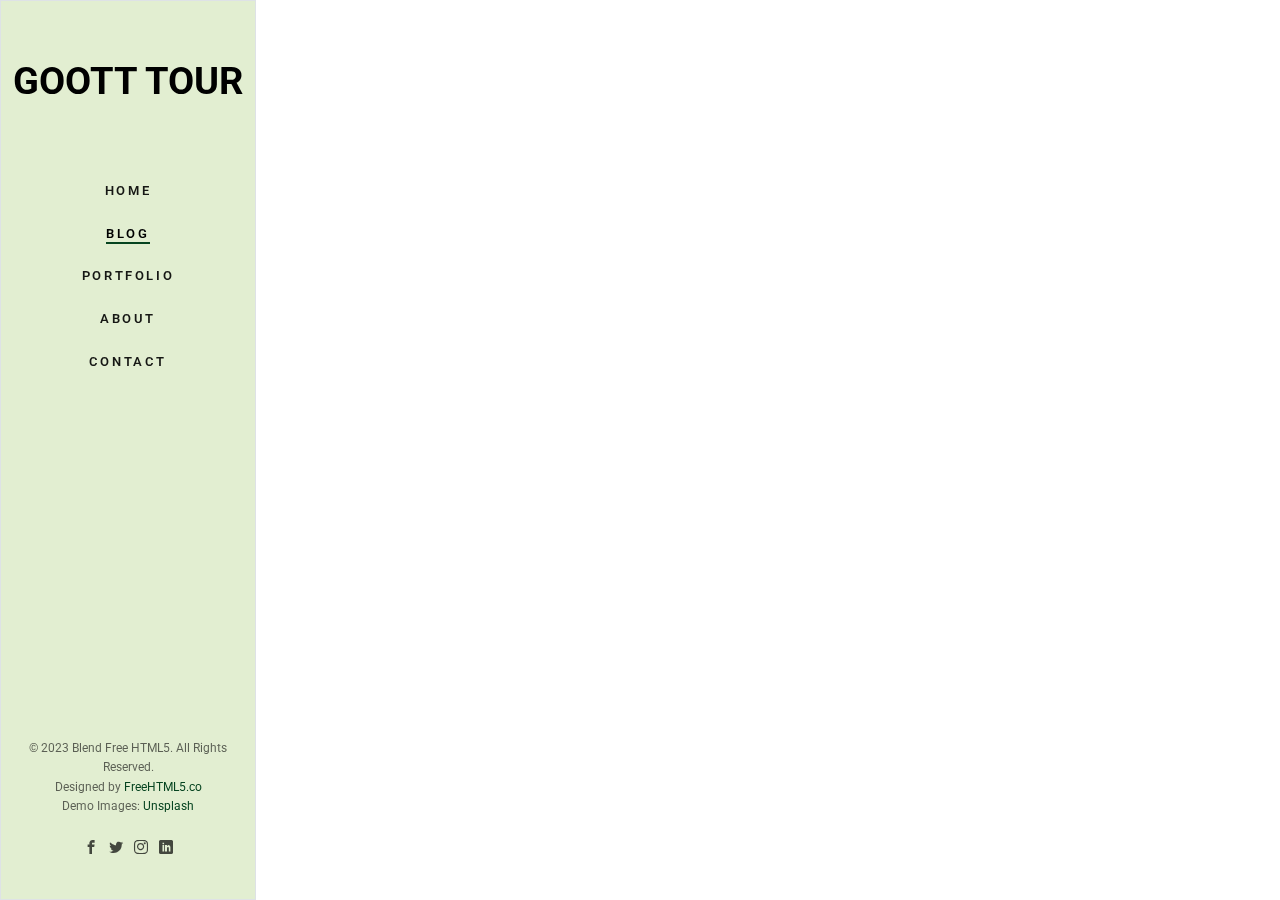
<file: pages/lodge/detail.html>
<!DOCTYPE html>
<!--[if lt IE 7]>      <html class="no-js lt-ie9 lt-ie8 lt-ie7"> <![endif]-->
<!--[if IE 7]>         <html class="no-js lt-ie9 lt-ie8"> <![endif]-->
<!--[if IE 8]>         <html class="no-js lt-ie9"> <![endif]-->
<!--[if gt IE 8]><!--> <html class="no-js"> <!--<![endif]-->
	<head>
	<meta charset="utf-8">
	<meta http-equiv="X-UA-Compatible" content="IE=edge">
	<title>숙박 detail</title>
	<meta name="viewport" content="width=device-width, initial-scale=1">
	<meta name="description" content="Free HTML5 Website Template by FreeHTML5.co" />
	<meta name="keywords" content="free html5, free template, free bootstrap, free website template, html5, css3, mobile first, responsive" />
	<meta name="author" content="FreeHTML5.co" />
	

	<link href="https://hangeul.pstatic.net/hangeul_static/css/nanum-barun-gothic.css" rel="stylesheet">

  	<!-- 
	//////////////////////////////////////////////////////

	FREE HTML5 TEMPLATE 
	DESIGNED & DEVELOPED by FreeHTML5.co
		
	Website: 		http://freehtml5.co/
	Email: 			info@freehtml5.co
	Twitter: 		http://twitter.com/fh5co
	Facebook: 		https://www.facebook.com/fh5co

	//////////////////////////////////////////////////////
	-->

  	<!-- Facebook and Twitter integration -->
	<meta property="og:title" content=""/>
	<meta property="og:image" content=""/>
	<meta property="og:url" content=""/>
	<meta property="og:site_name" content=""/>
	<meta property="og:description" content=""/>
	<meta name="twitter:title" content="" />
	<meta name="twitter:image" content="" />
	<meta name="twitter:url" content="" />
	<meta name="twitter:card" content="" />

	<!-- Place favicon.ico and apple-touch-icon.png in the root directory -->
	<link rel="shortcut icon" href="favicon.ico">

	<link href="https://fonts.googleapis.com/css?family=Roboto:100,300,400,500,700" rel="stylesheet">
	
	<!-- Animate.css -->
	<link rel="stylesheet" href="css/animate.css">
	<!-- Icomoon Icon Fonts-->
	<link rel="stylesheet" href="css/icomoon.css">
	<!-- Bootstrap  -->
	<link rel="stylesheet" href="css/bootstrap.css">
	<!-- Flexslider  -->
	<link rel="stylesheet" href="css/flexslider.css">
	<!-- Theme style  -->
	<link rel="stylesheet" href="css/style.css">

	<!-- Modernizr JS -->
	<script src="js/modernizr-2.6.2.min.js"></script>
	<!-- FOR IE9 below -->
	<!--[if lt IE 9]>
	<script src="js/respond.min.js"></script>
	<![endif]-->
	<script src="./js/jquery.min.js"></script>

	<script>
		// 쿼리스트링 읽어오기
		function getParameter(paramName) {
    		let returnVal = -1;
    		let url = location.href;

    		if (url.indexOf("?") != -1) { 
    		    let queryStr = url.split("?")[1];
    		    let tmpArr = queryStr.split("&");
    		    for (let tmp of tmpArr) {
    		        if(tmp.split("=")[0] == paramName){  
    		            returnVal = tmp.split("=")[1];
    		            break;
    		        }
    		    }
    		}   
    	return returnVal;
		} 

		// 시작
		let contentId = '';		
		let changeVal = '';
		let moreYN = false;
		$(function () {
			if (
				getParameter('contentId') == null || getParameter('contentId') == -1
			) {
				location.href = 'list.html';
			} else {
				contentId = getParameter('contentId');
				// console.log(contentId);			
				moreYN = true;
				basicInfo(contentId);
			}
		})

		//기본정보 받아오기   //  moreYN = false; 기본값 사용해서 처음 출력시만 true -> parsingData, 버튼 눌러서 온거면 -> basicInfoData함수로
		function basicInfo(contentId) {
			const apiKey =
          	'LAq%2FybdsYKqtAbe1T8fBzUMyL2zn2GGMHvbKELi7l2I%2FIQs%2F0%2By%2F1wcIXgdzcF2duZszTQB0sWy5C8w%2BfXmG%2FA%3D%3D';
        	const url = `http://apis.data.go.kr/B551011/KorService1/detailCommon1?ServiceKey=${apiKey}&contentTypeId=32&contentId=${contentId}&MobileOS=ETC&MobileApp=AppTest&defaultYN=Y&firstImageYN=Y&areacodeYN=Y&catcodeYN=Y&addrinfoYN=Y&mapinfoYN=Y&overviewYN=Y&_type=json`;
		
			$.ajax({
        	  url: url,
        	  type: 'get',
        	  dataType: 'json',
        	  async: false,
        	  success: function (data) {
				if (moreYN) {
					parsingData(data);
					moreYN = false;
					basicInfoData(data);
					// slideImg(contentId);
				} else {
					basicInfoData(data);}
        	  },
        	  error: function () {},
        	  complete: function () {},
        	});
		}

		// 공통 화면 출력
		function parsingData (lodgeData) {
			let output = "";
			const lodgeArr = lodgeData.response.body.items.item;
			// console.log(lodgeArr);
			$.each(lodgeArr, function (i, item) {
				const title = item.title;
				let firstImage = item.firstimage === '' || item.firstimage == null || contentId == "2950408"
				? './images/noImg.png'
				: item.firstimage;
				const overView = item.overview;

				$("#title").html(`${title}`)
				$("#firstImage").html(`<img class="img-responsive" src="${firstImage}" alt="Free HTML5 Bootstrap Template by FreeHTML5.co">`)
				$("#overview").html(`${overView}`)
			});
		};

		// 기본정보 출력
		function basicInfoData (lodgeData) {
			console.log(lodgeData);
			let output = "";
			const lodgeArr = lodgeData.response.body.items.item;
			$.each(lodgeArr, function (i, item) {
				// item.
				// let changeOutput = '<td>${}</td><td></td>'; 
				
				


				$("#changeOutput").html(`${changeOutput}`)
			});
		};

		//이용안내 받아와서 출력
		function howToUse(contentId) {
			const apiKey =
          	'LAq%2FybdsYKqtAbe1T8fBzUMyL2zn2GGMHvbKELi7l2I%2FIQs%2F0%2By%2F1wcIXgdzcF2duZszTQB0sWy5C8w%2BfXmG%2FA%3D%3D';
        	const url = `http://apis.data.go.kr/B551011/KorService1/detailIntro1?ServiceKey=${apiKey}&contentTypeId=32&contentId=${contentId}&MobileOS=ETC&MobileApp=AppTest&_type=json`;
		
			$.ajax({
        	  url: url,
        	  type: 'get',
        	  dataType: 'json',
        	  async: false,
        	  success: function (data) {
        	    howToUseData(data); 
        	  },
        	  error: function () {},
        	  complete: function () {},
        	});
			function howToUseData (lodgeData) {
				let output = ''; 
				const lodgeArr = lodgeData.response.body.items.item;
				$.each(lodgeArr, function(i, item) {
					let changeOutput = '이용안내';
					

					
	
					$("#changeOutput").html(`${changeOutput}`)
				});
				
			}
		}

		//상세정보 받아와서 출력
		function detailsInfo(contentId) {
			const apiKey =
          	'LAq%2FybdsYKqtAbe1T8fBzUMyL2zn2GGMHvbKELi7l2I%2FIQs%2F0%2By%2F1wcIXgdzcF2duZszTQB0sWy5C8w%2BfXmG%2FA%3D%3D';
        	const url = `http://apis.data.go.kr/B551011/KorService1/detailInfo1?ServiceKey=${apiKey}&contentTypeId=32&contentId=${contentId}&MobileOS=ETC&MobileApp=AppTest&_type=json`;
		
			$.ajax({
        	  url: url,
        	  type: 'get',
        	  dataType: 'json',
        	  async: false,
        	  success: function (data) {
        	    detailsInfoData(data);
        	    
        	  },
        	  error: function () {},
        	  complete: function () {},
        	});

			function detailsInfoData (lodgeData) {
				let output = ''; 
				const lodgeArr = lodgeData.response.body.items.item;
				$.each(lodgeArr, function(i, item) {
					let changeOutput = '상세정보';
	
					$("#changeOutput").html(`${changeOutput}`)
				});
				
			}
		}

		//추가이미지 받아오기
		// function slideImg(contentId) {
		// 	const apiKey =
        //   	'LAq%2FybdsYKqtAbe1T8fBzUMyL2zn2GGMHvbKELi7l2I%2FIQs%2F0%2By%2F1wcIXgdzcF2duZszTQB0sWy5C8w%2BfXmG%2FA%3D%3D';
        // 	const url = `http://apis.data.go.kr/B551011/KorService1/detailImage1?ServiceKey=${apiKey}&contentId=${contentId}&MobileOS=ETC&MobileApp=AppTest&imageYN=Y&subImageYN=Y&numOfRows=10&_type=json`;
		
		// 	$.ajax({
        // 	  url: url,
        // 	  type: 'get',
        // 	  dataType: 'json',
        // 	  async: false,
        // 	  success: function (data) {
        // 	    slideImgData(data);
        // 	  },
        // 	  error: function () {},
        // 	  complete: function () {},
        // 	});
		// }

		// function slideImgData(imgData) {
		// 	let images = '';
		// 	const lodgeArr = imgData.response.body.items;
		// 	$.each(lodgeArr.item, function (i, item) {
		// 		console.log(lodgeArr)
		// 		let slideImg = 
		// 		lodgeArr === '' || lodgeArr === null|| item.originimgurl === '' || item.originimgurl == null || contentId == "2950408"
		// 		? './images/noImg.png'
		// 		: item.originimgurl;
		// 	console.log(slideImg)

     	// 	images += `<img class="img-responsive" src="${slideImg}" alt="Free HTML5 Bootstrap Template by FreeHTML5.co">`;
   		// 	});
			
   		// 	$('#firstImage').html(images);

    	// 	$('#firstImage').slick({
    	// 	dots: true,
    	// 	infinite: true,
    	// 	speed: 500,
    	// 	fade: true,
    	// 	arrows: true,
    	// 	cssEase: 'linear',
    	// 	accessibility: true,
    	// 	});
		// }


	</script>

	</head>
	<body>
	<div id="fh5co-page">
		<a href="#" class="js-fh5co-nav-toggle fh5co-nav-toggle"><i></i></a>
		<aside id="fh5co-aside" role="complementary" class="border js-fullheight">

			<h1 id="fh5co-logo"><a href="index.html">Marble</a></h1>
			<nav id="fh5co-main-menu" role="navigation">
				<ul>
					<li><a href="index.html">Home</a></li>
					<li><a href="blog.html">Blog</a></li>
					<li><a href="portfolio.html">Portfolio</a></li>
					<li class="fh5co-active"><a href="about.html">About</a></li>
					<li><a href="contact.html">Contact</a></li>
				</ul>
			</nav>

			<div class="fh5co-footer">
				<p><small>&copy; 2016 Blend Free HTML5. All Rights Reserved.</span> <span>Designed by <a href="http://freehtml5.co/" target="_blank">FreeHTML5.co</a> </span> <span>Demo Images: <a href="https://unsplash.com/" target="_blank">Unsplash</a></span></small></p>
				<ul>
					<li><a href="#"><i class="icon-facebook2"></i></a></li>
					<li><a href="#"><i class="icon-twitter2"></i></a></li>
					<li><a href="#"><i class="icon-instagram"></i></a></li>
					<li><a href="#"><i class="icon-linkedin2"></i></a></li>
				</ul>
			</div>

		</aside>
		
				<div id="fh5co-main">
					<div class="fh5co-narrow-content">
						<div class="row row-bottom-padded-md">
							<div class="col-md-12 animate-box" data-animate-effect="fadeInLeft">
								<h2 class="fh5co-heading" id="title"></h2>
								<a href='#' class="btn btn-primary" onclick="basicInfo(contentId)">기본정보</a> 
								<a href='#' class="btn btn-primary" onclick="howToUse(contentId)">이용안내</a> 
								<a href='#' class="btn btn-primary" onclick="detailsInfo(contentId)">상세정보</a> 
							</div>
						</div>
						<div class="row row-bottom-padded-md">
							<div class="col-md-6 animate-box" data-animate-effect="fadeInLeft" id="firstImage">
							</div>
							<div class="col-md-6 animate-box" data-animate-effect="fadeInLeft"></div>
						</div>
						<div class="row row-bottom-padded-md">
							<div class="col-md-12 animate-box" data-animate-effect="fadeInLeft">
							<h4>개요</h4>
							<p id="overview"></p>
							</div>
						</div>
						<div class="row row-bottom-padded-md">
							<div class="col-md-12 animate-box" data-animate-effect="fadeInLeft">
								<tr class="table-success" id="changeOutput"> 바뀌는 상자
      							</tr>
							</div>
						</div>
					</div>
				</div> 



			

			<!--메인창 
				<div id="fh5co-main">
					<div class="fh5co-narrow-content">
						<div class="row row-bottom-padded-md">
							<div class="col-md-6 animate-box" data-animate-effect="fadeInLeft">
								<h2 class="fh5co-heading id="title"></h2>
								<a href='#' class="btn btn-primary">기본정보</a> 
								<a href='#' class="btn btn-primary">이용안내</a> 
								<a href='#' class="btn btn-primary">상세정보</a> 
							</div>
						</div>
						<div class="row row-bottom-padded-md">
							<div class="col-md-6 animate-box" data-animate-effect="fadeInLeft" id="firstImage">
								<img class="img-responsive" src="images/img_bg_1.jpg" alt="Free HTML5 Bootstrap Template by FreeHTML5.co">
							</div>
							<div class="col-md-6 animate-box" data-animate-effect="fadeInLeft">
							<p>변화하는 창</p>
							</div>
						</div>
						<div class="row row-bottom-padded-md">
							<div class="col-md-6 animate-box" data-animate-effect="fadeInLeft">
							<h4>개요</h4>
							<p>overview</p>
							</div>
						</div>
					</div>
				</div> 
			끝부분 -->
		
		</div>
	</div>

	

	<!-- jQuery -->
	<script src="js/jquery.min.js"></script>
	<!-- jQuery Easing -->
	<script src="js/jquery.easing.1.3.js"></script>
	<!-- Bootstrap -->
	<script src="js/bootstrap.min.js"></script>
	<!-- Waypoints -->
	<script src="js/jquery.waypoints.min.js"></script>
	<!-- Flexslider -->
	<script src="js/jquery.flexslider-min.js"></script>
	
	
	<!-- MAIN JS -->
	<script src="js/main.js"></script>

	</body>
</html>
</file>
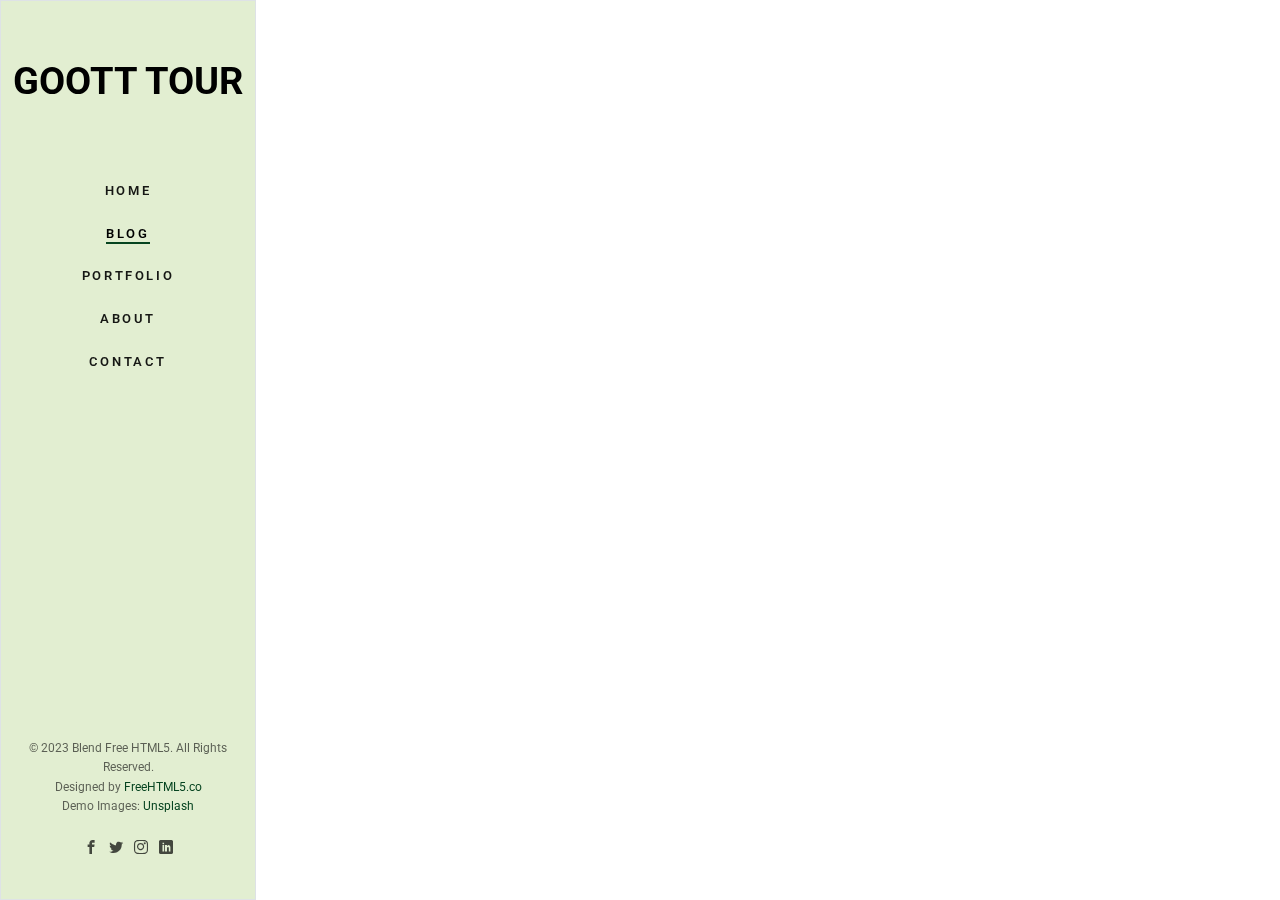
<file: pages/lodge/list.html>
<!DOCTYPE html>
<!--[if lt IE 7]>      <html class="no-js lt-ie9 lt-ie8 lt-ie7"> <![endif]-->
<!--[if IE 7]>         <html class="no-js lt-ie9 lt-ie8"> <![endif]-->
<!--[if IE 8]>         <html class="no-js lt-ie9"> <![endif]-->
<!--[if gt IE 8]><!-->
<html class="no-js">
  <!--<![endif]-->
  <head>
    <meta charset="utf-8" />
    <meta http-equiv="X-UA-Compatible" content="IE=edge" />
    <title>숙박 list</title>
    <meta name="viewport" content="width=device-width, initial-scale=1" />
    <meta
      name="description"
      content="Free HTML5 Website Template by FreeHTML5.co"
    />
    <meta
      name="keywords"
      content="free html5, free template, free bootstrap, free website template, html5, css3, mobile first, responsive"
    />
    <meta name="author" content="FreeHTML5.co" />
    <!--  링크 -->
    <link
      href="https://hangeul.pstatic.net/hangeul_static/css/nanum-barun-gothic.css"
      rel="stylesheet"
    />
    <link rel="stylesheet" type="text/css" href="./slick/slick.css" />
    <link rel="stylesheet" type="text/css" href="./slick/slick-theme.css" />
    <!-- 모달 부트-->
    <link
      href="https://cdn.jsdelivr.net/npm/bootstrap@5.3.0/dist/css/bootstrap.min.css"
      rel="stylesheet"
    />
    <script src="https://cdn.jsdelivr.net/npm/bootstrap@5.3.0/dist/js/bootstrap.bundle.min.js"></script>

    <!-- <script src="https://ajax.googleapis.com/ajax/libs/jquery/3.7.0/jquery.min.js"></script> -->
    <script src="./js/jquery.min.js"></script>
    <script type="text/javascript" src="./slick/slick.min.js"></script>

    <!-- 
	//////////////////////////////////////////////////////

	FREE HTML5 TEMPLATE 
	DESIGNED & DEVELOPED by FreeHTML5.co
		
	Website: 		http://freehtml5.co/
	Email: 			info@freehtml5.co
	Twitter: 		http://twitter.com/fh5co
	Facebook: 		https://www.facebook.com/fh5co

	//////////////////////////////////////////////////////
	-->

    <!-- Facebook and Twitter integration -->
    <meta property="og:title" content="" />
    <meta property="og:image" content="" />
    <meta property="og:url" content="" />
    <meta property="og:site_name" content="" />
    <meta property="og:description" content="" />
    <meta name="twitter:title" content="" />
    <meta name="twitter:image" content="" />
    <meta name="twitter:url" content="" />
    <meta name="twitter:card" content="" />

    <!-- Place favicon.ico and apple-touch-icon.png in the root directory -->
    <link rel="shortcut icon" href="favicon.ico" />

    <link
      href="https://fonts.googleapis.com/css?family=Roboto:100,300,400,500,700"
      rel="stylesheet"
    />

    <!-- Animate.css -->
    <link rel="stylesheet" href="css/animate.css" />
    <!-- Icomoon Icon Fonts-->
    <link rel="stylesheet" href="css/icomoon.css" />
    <!-- Bootstrap  -->
    <link rel="stylesheet" href="css/bootstrap.css" />
    <!-- Flexslider  -->
    <link rel="stylesheet" href="css/flexslider.css" />
    <!-- Theme style  -->
    <link rel="stylesheet" href="css/style.css" />

    <!-- Modernizr JS -->
    <script src="js/modernizr-2.6.2.min.js"></script>
    <!-- FOR IE9 below -->
    <!--[if lt IE 9]>
      <script src="js/respond.min.js"></script>
    <![endif]-->

    <!----------------------- 작업장 시작 -------------------------------->
    <script>
      var contentWayPoint = function () {
        var i = 0;
        $('.animate-box').waypoint(
          function (direction) {
            if (direction === 'down' && !$(this.element).hasClass('animated')) {
              i++;

              $(this.element).addClass('item-animate');
              setTimeout(function () {
                $('body .animate-box.item-animate').each(function (k) {
                  var el = $(this);
                  setTimeout(
                    function () {
                      var effect = el.data('animate-effect');
                      if (effect === 'fadeIn') {
                        el.addClass('fadeIn animated');
                      } else if (effect === 'fadeInLeft') {
                        el.addClass('fadeInLeft animated');
                      } else if (effect === 'fadeInRight') {
                        el.addClass('fadeInRight animated');
                      } else {
                        el.addClass('fadeInUp animated');
                      }

                      el.removeClass('item-animate');
                    },
                    k * 200,
                    'easeInOutExpo'
                  );
                });
              }, 100);
            }
          },
          { offset: '85%' }
        );
      };

      let pageNo = 1;
      const numOfRows = 12;
      let totalCount = 0;
      let cat3 = '';
      let selectArea = '';
      let selectSigungu = '';
      let moreYN = false;

      // 첫시작( 스크롤 저장 기능 넣어야할듯 )
      $(function () {
        $('.loading').hide();
        getLodgeList(pageNo);
      });

      // cat3 에 따른 목록변화 (온체인지 이벤트)
      function serviceSelect(data) {
        cat3 = data;
        pageNo = 1;
        getLodgeList(pageNo);
      }

      // area ,시군구 확인 누르면 오는곳
      function areaSelect(selectArea, selectSigungu) {
        pageNo = 1;
        getLodgeList(pageNo);
      }

      //   페이지네이션 누르면 오는곳
      //   window.onload = function () {
      //     let p = document.getElementsByClassName('pagingBtn');
      //     console.log(p);
      //     Array.from(p).forEach(function (item, i) {
      //       p[i].addEventListener('click', function (event) {
      //         console.log(event.target.attributes.value.value);
      //         pageNo = event.target.attributes.value.value;
      //         getLodgeList(pageNo);
      //       });
      //     });
      //   };

      window.onload = function () {
        let p = document.getElementsByClassName('pagingBtn');
        Array.from(p).forEach(function (item, i) {
          $('.pagingControl').on('click', p[i], function (event) {
            pageNo = event.target.attributes.value.value;
            getLodgeList(pageNo);
          });
        });
      };

      // 지역 검색 목록 ( 모달창 활용 , 지역1 => areacode)
      function areaList() {
        const apiKey =
          'LAq%2FybdsYKqtAbe1T8fBzUMyL2zn2GGMHvbKELi7l2I%2FIQs%2F0%2By%2F1wcIXgdzcF2duZszTQB0sWy5C8w%2BfXmG%2FA%3D%3D';

        $.ajax({
          url: `http://apis.data.go.kr/B551011/KorService1/areaCode1?ServiceKey=${apiKey}&numOfRows=17&pageNo=1&MobileOS=ETC&MobileApp=AppTest&_type=json`,
          type: 'get',
          dataType: 'json',
          async: false,
          success: function (data) {
            parsingData(data);
          },
          error: function () {},
          complete: function () {},
        });

        function parsingData(areaData) {
          let output = `<button class="btn btn-primary col-sm-6 modal-btn animate-box" onclick="$('.sigunguList').empty(), selectSigungu=''">전국</button>`;
          const lodgeArr = areaData.response.body.items.item;
          $.each(lodgeArr, function (i, item) {
            areaCode = item.code;
            areaName = item.name;
            // console.log(areaCode, areaName)
            output += `<button class="btn btn-primary col-sm-6 modal-btn animate-box" value="${areaCode}" onclick="selectArea = this.value, selectSigungu ='', sigunguList(selectArea)">${areaName}</button>`;
          });
          $('.areaList').html(output);
          contentWayPoint();
        }
      }

      // 시군구 검색 목록 (지역2 => sigungucode)
      function sigunguList(selectArea) {
        const apiKey =
          'LAq%2FybdsYKqtAbe1T8fBzUMyL2zn2GGMHvbKELi7l2I%2FIQs%2F0%2By%2F1wcIXgdzcF2duZszTQB0sWy5C8w%2BfXmG%2FA%3D%3D';

        $.ajax({
          url: `http://apis.data.go.kr/B551011/KorService1/areaCode1?ServiceKey=${apiKey}&areaCode=${selectArea}&numOfRows=30&pageNo=1&MobileOS=ETC&MobileApp=AppTest&_type=json`,
          type: 'get',
          dataType: 'json',
          async: false,
          success: function (data) {
            parsingData(data);
          },
          error: function () {},
          complete: function () {},
        });

        function parsingData(sigunguData) {
          let output = `<button class="btn btn-primary col-sm-4 modal-btn animate-box" onclick="selectSigungu = this.value">전체</button>`;
          const lodgeArr = sigunguData.response.body.items.item;
          $.each(lodgeArr, function (i, item) {
            sigunguCode = item.code;
            sigunguName = item.name;
            // console.log(sigunguCode, sigunguName)
            output += `<button class="btn btn-primary col-sm-4 modal-btn animate-box" value="${sigunguCode}" onclick="selectSigungu = this.value">${sigunguName}</button>`;
          });

          $('.sigunguList').html(output);
          contentWayPoint();
        }
      }

      // 리스트 ajax 받아와서 출력
      function getLodgeList(pageNo) {
        // console.log(numOfRows, pageNo, selectArea, selectSigungu, cat3);

        $('.loading').show();
        const apiKey =
          'LAq%2FybdsYKqtAbe1T8fBzUMyL2zn2GGMHvbKELi7l2I%2FIQs%2F0%2By%2F1wcIXgdzcF2duZszTQB0sWy5C8w%2BfXmG%2FA%3D%3D';
        // console.log(numOfRows, pageNo, selectArea, selectSigungu, cat3);

        $.ajax({
          url: `http://apis.data.go.kr/B551011/KorService1/areaBasedList1?numOfRows=${numOfRows}&pageNo=${pageNo}&MobileOS=ETC&MobileApp=AppTest&ServiceKey=${apiKey}&listYN=Y&arrange=A&contentTypeId=32&areaCode=${selectArea}&sigunguCode=${selectSigungu}&cat1=&cat2=&cat3=${cat3}&_type=json`,
          type: 'get',
          dataType: 'json',
          async: false,
          success: function (data) {
            if (
              data.response.body.totalCount == 0 ||
              data.response.body.totalCount == null ||
              data.response.body.totalCount == ''
            ) {
              $('#lodgeList').html(
                '자료가 없습니다. 다시 검색해 주세요 <img src="./images/nodata.jpg">'
              );
              $('.loading').hide();
              $('#paging').empty();
              contentWayPoint();
            } else {
              parsingData(data);
              parsingPaging(data);
            }
          },
          error: function () {},
          complete: function () {},
        });
        $('.loading').hide();

        // 화면 출력
        function parsingData(lodgeData) {
          let output = '';
          const lodgeArr = lodgeData.response.body.items.item;
          // console.log(lodgeArr);
          $.each(lodgeArr, function (i, item) {
            const contentId = item.contentid;
            // 숙소종류
            let serviceLodge = '';
            switch (item.cat3) {
              case 'B02010100':
                serviceLodge = '관광호텔';
                break;
              case 'B02010500':
                serviceLodge = '콘도미니엄';
                break;
              case 'B02010600':
                serviceLodge = '유스호스텔';
                break;
              case 'B02010700':
                serviceLodge = '펜션';
                break;
              case 'B02010900':
                serviceLodge = '모텔';
                break;
              case 'B02011000':
                serviceLodge = '민박';
                break;
              case 'B02011100':
                serviceLodge = '게스트하우스';
                break;
              case 'B02011200':
                serviceLodge = '홈스테이';
                break;
              case 'B02011300':
                serviceLodge = '서비스드레지던스';
                break;
              case 'B02011600':
                serviceLodge = '한옥';
            }
            // 지역
            let addr =
              item.addr1.split(' ')[0] + '&nbsp' + item.addr1.split(' ')[1];

            output += `<div class="col-md-3 col-sm-6 col-padding animate-box" data-animate-effect="fadeInLeft">`;
            output += `<div class="blog-entry">`;
            output += `<a href='detail.html?contentId=${contentId}' class="blog-img">`;
            let LodgeImg =
              item.firstimage === '' ||
              item.firstimage == null ||
              contentId == '2950408'
                ? './images/noImg.png'
                : item.firstimage;
            // console.log(LodgeImg);
            // console.log(item.title);
            output += `<img src='${LodgeImg}' class="img-responsive" alt="Free HTML5 Bootstrap Template by FreeHTML5.co"></a>`;
            output += `<div class="desc">`;
            output += `<h3><a href='detail.html?contentId=${contentId}'>${item.title}</a></h3>`;
            output += `<span><small>${addr}</small> / <small>${serviceLodge}</small> / <small> <i class="icon-comment"></i>${item.tel}</small></span>`;
            output += `<p></p><a href='detail.html?contentId=${contentId}' class="lead">자세히보기 <i class="icon-arrow-right3"></i></a></div></div></div>`;
          });

          $('#lodgeList').html(output);
          contentWayPoint();
        }
        // 페이지네이션 출력
        function parsingPaging(lodgeData) {
          const pageGroupNum = 10;
          let totalCount = lodgeData.response.body.totalCount;
          let totalPage = Math.ceil(totalCount / numOfRows);
          let pageGroup = Math.ceil(pageNo / pageGroupNum);
          let fristPage = pageNo - ((pageNo % pageGroupNum) - 1);
          if (pageNo % pageGroupNum == 0) {
            fristPage = pageNo - 9;
          }
          let lastPage = pageGroup * pageGroupNum;
          if (lastPage > totalPage) {
            lastPage = totalPage;
          }

          let output = `<ul class="pagination">`;
          output += `<li class="page-item paging Previous"><a class="page-link text-success pagingBtn" href="#" value="${
            fristPage - 1
          }">이전</a></li>`;
          for (let i = fristPage; i <= lastPage; i++) {
            output += `<li class="page-item paging"><a class="page-link text-success pagingBtn" href="#" value="${i}">${i}</a></li>`;
          }
          output += `<li class="page-item paging next"><a class="page-link text-success pagingBtn" href="#" value="${
            lastPage + 1
          }">다음</a></li>`;

          $('#paging').html(output);
          contentWayPoint();

          if (lastPage >= totalPage) {
            $('.next').remove();
          }
          if (pageGroup == 1) {
            $('.Previous').remove();
          }
        }
      }
      //  }
    </script>

    <style>
      /* 로딩 이미지 css */
      .loading img {
        position: fixed;
        top: 50%;
        left: 50%;
        z-index: 999;
        transform: translate(-50%, -50%);
      }
      /* 검색 버튼 css */
      .btnSelect {
        width: 180px;
        height: 40px;
      }
      /* 지역검색 오른쪽 */
      .areaModal {
        float: right;
      }
      /* 이미지css */
      .img-responsive {
        width: 500px;
        height: 250px;
        object-fit: cover;
      }
      .blog-entry {
        height: 400px;
      }

      /* 모달css */
      .listControl {
        padding-left: 10px;
        padding-right: 10px;
      }

      .modal-btn {
        width: 150px;
      }

      .modal-content {
        width: 1000px;
      }

      .modal-header {
        border-bottom: 1px solid var(--firstColor);
        margin: 0 20px;
      }
      .modal-footer {
        border-top: 1px solid var(--firstColor);
        margin: 0 20px;
      }
      .modal-subtitle {
        font-size: 30px;
        background-color: var(--secondColor);
        border-radius: 12px;
        text-align: center;
        margin-bottom: 10px;
      }
    </style>
  </head>

  <body>
    <!-- 모달 -->
    <div class="modal" id="areaModal">
      <div class="modal-dialog modal-lg">
        <div class="modal-content">
          <div class="modal-header">
            <h4 class="modal-title animate-box">지역선택</h4>
            <button
              type="button"
              class="btn-close"
              data-bs-dismiss="modal"
            ></button>
          </div>

          <div class="modal-body">
            <div class="modal-body-left col-sm-5">
              <div class="modal-subtitle animate-box">광역시/도</div>

              <div class="listControl">
                <div class="areaList"></div>
              </div>
            </div>

            <div class="modal-body-right col-sm-7">
              <div class="modal-subtitle animate-box">시/군/구</div>

              <div class="listControl">
                <div class="sigunguList"></div>
              </div>
            </div>
          </div>

          <div class="modal-footer">
            <button
              type="button"
              class="btn btn-primary"
              data-bs-dismiss="modal"
              onclick="areaSelect(selectArea, selectSigungu)"
            >
              확인
            </button>
            <button
              type="button"
              class="btn btn-secondar"
              data-bs-dismiss="modal"
              onclick="selectArea = '', selectSigungu='', $('.areaList').empty(), $('.sigunguList').empty()"
            >
              취소
            </button>
          </div>
        </div>
      </div>
    </div>
  </body>
  <!-- 모달 끝 -->
  <body>
    <div id="fh5co-page">
      <a href="#" class="js-fh5co-nav-toggle fh5co-nav-toggle"><i></i></a>
      <aside id="fh5co-aside" role="complementary" class="border js-fullheight">
        <h1 id="fh5co-logo"><a href="index.html">Goott Tour</a></h1>
        <nav id="fh5co-main-menu" role="navigation">
          <ul>
            <li><a href="index.html">Home</a></li>
            <li class="fh5co-active"><a href="blog.html">Blog</a></li>
            <li><a href="portfolio.html">Portfolio</a></li>
            <li><a href="about.html">About</a></li>
            <li><a href="contact.html">Contact</a></li>
          </ul>
        </nav>

        <div class="fh5co-footer">
          <p>
            <small
              ><span>&copy; 2023 Blend Free HTML5. All Rights Reserved.</span>
              <span
                >Designed by
                <a href="http://freehtml5.co/" target="_blank">FreeHTML5.co</a>
              </span>
              <span
                >Demo Images:
                <a href="https://unsplash.com/" target="_blank"
                  >Unsplash</a
                ></span
              ></small
            >
          </p>
          <ul>
            <li>
              <a href="#"><i class="icon-facebook2"></i></a>
            </li>
            <li>
              <a href="#"><i class="icon-twitter2"></i></a>
            </li>
            <li>
              <a href="#"><i class="icon-instagram"></i></a>
            </li>
            <li>
              <a href="#"><i class="icon-linkedin2"></i></a>
            </li>
          </ul>
        </div>
      </aside>
      <!-- 로딩 이미지 -->
      <div class="loading"><img src="./images/loading.gif" /></div>

      <div id="fh5co-main">
        <div class="fh5co-narrow-content">
          <h2
            class="fh5co-heading animate-box"
            data-animate-effect="fadeInLeft"
          >
            숙 박
          </h2>
          <p>
            <select
              class="serviceSelect btn btn-primary dropdown-toggle btnSelect animate-box"
              onchange="serviceSelect(this.value);"
            >
              <option value="">전체</option>
              <option value="B02010100">관광호텔</option>
              <option value="B02010500">콘도미니엄</option>
              <option value="B02010600">유스호스텔</option>
              <option value="B02010700">펜션</option>
              <option value="B02010900">모텔</option>
              <option value="B02011000">민박</option>
              <option value="B02011100">게스트하우스</option>
              <option value="B02011200">홈스테이</option>
              <option value="B02011300">서비스드레지던스</option>
              <option value="B02011600">한옥</option>
            </select>
            <a
              href="#"
              class="btn btn-primary areaModal btnSelect animate-box"
              data-bs-toggle="modal"
              data-bs-target="#areaModal"
              onclick="areaList()"
              >지역검색</a
            >
          </p>
          <div class="row row-bottom-padded-md">
            <div id="lodgeList"></div>
            <div class="pagingControl">
              <div id="paging"></div>
            </div>
          </div>
        </div>
      </div>
    </div>

    <!-- jQuery -->
    <script src="js/jquery.min.js"></script>
    <!-- jQuery Easing -->
    <script src="js/jquery.easing.1.3.js"></script>
    <!-- Bootstrap -->
    <script src="js/bootstrap.min.js"></script>
    <!-- Waypoints -->
    <script src="js/jquery.waypoints.min.js"></script>
    <!-- Flexslider -->
    <script src="js/jquery.flexslider-min.js"></script>

    <!-- MAIN JS  -->
    <script src="js/main.js"></script>
  </body>
</html>
</file>
<file: pages/lodge/css/icomoon.css>
@font-face {
  font-family: 'icomoon';
  src:  url('fonts/icomoon.eot?6py85u');
  src:  url('fonts/icomoon.eot?6py85u#iefix') format('embedded-opentype'),
    url('fonts/icomoon.ttf?6py85u') format('truetype'),
    url('fonts/icomoon.woff?6py85u') format('woff'),
    url('fonts/icomoon.svg?6py85u#icomoon') format('svg');
  font-weight: normal;
  font-style: normal;
}

[class^="icon-"], [class*=" icon-"] {
  /* use !important to prevent issues with browser extensions that change fonts */
  font-family: 'icomoon' !important;
  speak: none;
  font-style: normal;
  font-weight: normal;
  font-variant: normal;
  text-transform: none;
  line-height: 1;

  /* Better Font Rendering =========== */
  -webkit-font-smoothing: antialiased;
  -moz-osx-font-smoothing: grayscale;
}

.icon-times:before {
  content: "\e930";
}
.icon-tick:before {
  content: "\e931";
}
.icon-plus:before {
  content: "\e932";
}
.icon-minus:before {
  content: "\e933";
}
.icon-equals:before {
  content: "\e934";
}
.icon-divide:before {
  content: "\e935";
}
.icon-chevron-right:before {
  content: "\e936";
}
.icon-chevron-left:before {
  content: "\e937";
}
.icon-arrow-right-thick:before {
  content: "\e938";
}
.icon-arrow-left-thick:before {
  content: "\e939";
}
.icon-th-small:before {
  content: "\e93a";
}
.icon-th-menu:before {
  content: "\e93b";
}
.icon-th-list:before {
  content: "\e93c";
}
.icon-th-large:before {
  content: "\e93d";
}
.icon-home:before {
  content: "\e93e";
}
.icon-arrow-forward:before {
  content: "\e93f";
}
.icon-arrow-back:before {
  content: "\e940";
}
.icon-rss:before {
  content: "\e941";
}
.icon-location:before {
  content: "\e942";
}
.icon-link:before {
  content: "\e943";
}
.icon-image:before {
  content: "\e944";
}
.icon-arrow-up-thick:before {
  content: "\e945";
}
.icon-arrow-down-thick:before {
  content: "\e946";
}
.icon-starburst:before {
  content: "\e947";
}
.icon-starburst-outline:before {
  content: "\e948";
}
.icon-star3:before {
  content: "\e949";
}
.icon-flow-children:before {
  content: "\e94a";
}
.icon-export:before {
  content: "\e94b";
}
.icon-delete2:before {
  content: "\e94c";
}
.icon-delete-outline:before {
  content: "\e94d";
}
.icon-cloud-storage:before {
  content: "\e94e";
}
.icon-wi-fi:before {
  content: "\e94f";
}
.icon-heart:before {
  content: "\e950";
}
.icon-flash:before {
  content: "\e951";
}
.icon-cancel:before {
  content: "\e952";
}
.icon-backspace:before {
  content: "\e953";
}
.icon-attachment:before {
  content: "\e954";
}
.icon-arrow-move:before {
  content: "\e955";
}
.icon-warning:before {
  content: "\e956";
}
.icon-user:before {
  content: "\e957";
}
.icon-radar:before {
  content: "\e958";
}
.icon-lock-open:before {
  content: "\e959";
}
.icon-lock-closed:before {
  content: "\e95a";
}
.icon-location-arrow:before {
  content: "\e95b";
}
.icon-info:before {
  content: "\e95c";
}
.icon-user-delete:before {
  content: "\e95d";
}
.icon-user-add:before {
  content: "\e95e";
}
.icon-media-pause:before {
  content: "\e95f";
}
.icon-group:before {
  content: "\e960";
}
.icon-chart-pie:before {
  content: "\e961";
}
.icon-chart-line:before {
  content: "\e962";
}
.icon-chart-bar:before {
  content: "\e963";
}
.icon-chart-area:before {
  content: "\e964";
}
.icon-video:before {
  content: "\e965";
}
.icon-point-of-interest:before {
  content: "\e966";
}
.icon-infinity:before {
  content: "\e967";
}
.icon-globe:before {
  content: "\e968";
}
.icon-eye:before {
  content: "\e969";
}
.icon-cog:before {
  content: "\e96a";
}
.icon-camera:before {
  content: "\e96b";
}
.icon-upload:before {
  content: "\e96c";
}
.icon-scissors:before {
  content: "\e96d";
}
.icon-refresh:before {
  content: "\e96e";
}
.icon-pin:before {
  content: "\e96f";
}
.icon-key:before {
  content: "\e970";
}
.icon-info-large:before {
  content: "\e971";
}
.icon-eject:before {
  content: "\e972";
}
.icon-download:before {
  content: "\e973";
}
.icon-zoom:before {
  content: "\e974";
}
.icon-zoom-out:before {
  content: "\e975";
}
.icon-zoom-in:before {
  content: "\e976";
}
.icon-sort-numerically:before {
  content: "\e977";
}
.icon-sort-alphabetically:before {
  content: "\e978";
}
.icon-input-checked:before {
  content: "\e979";
}
.icon-calender:before {
  content: "\e97a";
}
.icon-world2:before {
  content: "\e97b";
}
.icon-notes:before {
  content: "\e97c";
}
.icon-code:before {
  content: "\e97d";
}
.icon-arrow-sync:before {
  content: "\e97e";
}
.icon-arrow-shuffle:before {
  content: "\e97f";
}
.icon-arrow-repeat:before {
  content: "\e980";
}
.icon-arrow-minimise:before {
  content: "\e981";
}
.icon-arrow-maximise:before {
  content: "\e982";
}
.icon-arrow-loop:before {
  content: "\e983";
}
.icon-anchor:before {
  content: "\e984";
}
.icon-spanner:before {
  content: "\e985";
}
.icon-puzzle:before {
  content: "\e986";
}
.icon-power:before {
  content: "\e987";
}
.icon-plane:before {
  content: "\e988";
}
.icon-pi:before {
  content: "\e989";
}
.icon-phone:before {
  content: "\e98a";
}
.icon-microphone2:before {
  content: "\e98b";
}
.icon-media-rewind:before {
  content: "\e98c";
}
.icon-flag:before {
  content: "\e98d";
}
.icon-adjust-brightness:before {
  content: "\e98e";
}
.icon-waves:before {
  content: "\e98f";
}
.icon-social-twitter:before {
  content: "\e990";
}
.icon-social-facebook:before {
  content: "\e991";
}
.icon-social-dribbble:before {
  content: "\e992";
}
.icon-media-stop:before {
  content: "\e993";
}
.icon-media-record:before {
  content: "\e994";
}
.icon-media-play:before {
  content: "\e995";
}
.icon-media-fast-forward:before {
  content: "\e996";
}
.icon-media-eject:before {
  content: "\e997";
}
.icon-social-vimeo:before {
  content: "\e998";
}
.icon-social-tumbler:before {
  content: "\e999";
}
.icon-social-skype:before {
  content: "\e99a";
}
.icon-social-pinterest:before {
  content: "\e99b";
}
.icon-social-linkedin:before {
  content: "\e99c";
}
.icon-social-last-fm:before {
  content: "\e99d";
}
.icon-social-github:before {
  content: "\e99e";
}
.icon-social-flickr:before {
  content: "\e99f";
}
.icon-at:before {
  content: "\e9a0";
}
.icon-times-outline:before {
  content: "\e9a1";
}
.icon-plus-outline:before {
  content: "\e9a2";
}
.icon-minus-outline:before {
  content: "\e9a3";
}
.icon-tick-outline:before {
  content: "\e9a4";
}
.icon-th-large-outline:before {
  content: "\e9a5";
}
.icon-equals-outline:before {
  content: "\e9a6";
}
.icon-divide-outline:before {
  content: "\e9a7";
}
.icon-chevron-right-outline:before {
  content: "\e9a8";
}
.icon-chevron-left-outline:before {
  content: "\e9a9";
}
.icon-arrow-right-outline:before {
  content: "\e9aa";
}
.icon-arrow-left-outline:before {
  content: "\e9ab";
}
.icon-th-small-outline:before {
  content: "\e9ac";
}
.icon-th-menu-outline:before {
  content: "\e9ad";
}
.icon-th-list-outline:before {
  content: "\e9ae";
}
.icon-news2:before {
  content: "\e9b1";
}
.icon-home-outline:before {
  content: "\e9b2";
}
.icon-arrow-up-outline:before {
  content: "\e9b3";
}
.icon-arrow-forward-outline:before {
  content: "\e9b4";
}
.icon-arrow-down-outline:before {
  content: "\e9b5";
}
.icon-arrow-back-outline:before {
  content: "\e9b6";
}
.icon-trash3:before {
  content: "\e9b7";
}
.icon-rss-outline:before {
  content: "\e9b8";
}
.icon-message:before {
  content: "\e9b9";
}
.icon-location-outline:before {
  content: "\e9ba";
}
.icon-link-outline:before {
  content: "\e9bb";
}
.icon-image-outline:before {
  content: "\e9bc";
}
.icon-export-outline:before {
  content: "\e9bd";
}
.icon-cross:before {
  content: "\e9be";
}
.icon-wi-fi-outline:before {
  content: "\e9bf";
}
.icon-star-outline:before {
  content: "\e9c0";
}
.icon-media-pause-outline:before {
  content: "\e9c1";
}
.icon-mail:before {
  content: "\e9c2";
}
.icon-heart-outline:before {
  content: "\e9c3";
}
.icon-flash-outline:before {
  content: "\e9c4";
}
.icon-cancel-outline:before {
  content: "\e9c5";
}
.icon-beaker:before {
  content: "\e9c6";
}
.icon-arrow-move-outline:before {
  content: "\e9c7";
}
.icon-watch2:before {
  content: "\e9c8";
}
.icon-warning-outline:before {
  content: "\e9c9";
}
.icon-time:before {
  content: "\e9ca";
}
.icon-radar-outline:before {
  content: "\e9cb";
}
.icon-lock-open-outline:before {
  content: "\e9cc";
}
.icon-location-arrow-outline:before {
  content: "\e9cd";
}
.icon-info-outline:before {
  content: "\e9ce";
}
.icon-backspace-outline:before {
  content: "\e9cf";
}
.icon-attachment-outline:before {
  content: "\e9d0";
}
.icon-user-outline:before {
  content: "\e9d1";
}
.icon-user-delete-outline:before {
  content: "\e9d2";
}
.icon-user-add-outline:before {
  content: "\e9d3";
}
.icon-lock-closed-outline:before {
  content: "\e9d4";
}
.icon-group-outline:before {
  content: "\e9d5";
}
.icon-chart-pie-outline:before {
  content: "\e9d6";
}
.icon-chart-line-outline:before {
  content: "\e9d7";
}
.icon-chart-bar-outline:before {
  content: "\e9d8";
}
.icon-chart-area-outline:before {
  content: "\e9d9";
}
.icon-video-outline:before {
  content: "\e9da";
}
.icon-point-of-interest-outline:before {
  content: "\e9db";
}
.icon-map:before {
  content: "\e9dc";
}
.icon-key-outline:before {
  content: "\e9dd";
}
.icon-infinity-outline:before {
  content: "\e9de";
}
.icon-globe-outline:before {
  content: "\e9df";
}
.icon-eye-outline:before {
  content: "\e9e0";
}
.icon-cog-outline:before {
  content: "\e9e1";
}
.icon-camera-outline:before {
  content: "\e9e2";
}
.icon-upload-outline:before {
  content: "\e9e3";
}
.icon-support:before {
  content: "\e9e4";
}
.icon-scissors-outline:before {
  content: "\e9e5";
}
.icon-refresh-outline:before {
  content: "\e9e6";
}
.icon-info-large-outline:before {
  content: "\e9e7";
}
.icon-eject-outline:before {
  content: "\e9e8";
}
.icon-download-outline:before {
  content: "\e9e9";
}
.icon-battery-mid:before {
  content: "\e9ea";
}
.icon-battery-low:before {
  content: "\e9eb";
}
.icon-battery-high:before {
  content: "\e9ec";
}
.icon-zoom-outline:before {
  content: "\e9ed";
}
.icon-zoom-out-outline:before {
  content: "\e9ee";
}
.icon-zoom-in-outline:before {
  content: "\e9ef";
}
.icon-tag3:before {
  content: "\e9f0";
}
.icon-tabs-outline:before {
  content: "\e9f1";
}
.icon-pin-outline:before {
  content: "\e9f2";
}
.icon-message-typing:before {
  content: "\e9f3";
}
.icon-directions:before {
  content: "\e9f4";
}
.icon-battery-full:before {
  content: "\e9f5";
}
.icon-battery-charge:before {
  content: "\e9f6";
}
.icon-pipette:before {
  content: "\e9f7";
}
.icon-pencil:before {
  content: "\e9f8";
}
.icon-folder:before {
  content: "\e9f9";
}
.icon-folder-delete:before {
  content: "\e9fa";
}
.icon-folder-add:before {
  content: "\e9fb";
}
.icon-edit:before {
  content: "\e9fc";
}
.icon-document:before {
  content: "\e9fd";
}
.icon-document-delete:before {
  content: "\e9fe";
}
.icon-document-add:before {
  content: "\e9ff";
}
.icon-brush:before {
  content: "\ea00";
}
.icon-thumbs-up:before {
  content: "\ea01";
}
.icon-thumbs-down:before {
  content: "\ea02";
}
.icon-pen:before {
  content: "\ea03";
}
.icon-sort-numerically-outline:before {
  content: "\ea04";
}
.icon-sort-alphabetically-outline:before {
  content: "\ea05";
}
.icon-social-last-fm-circular:before {
  content: "\ea06";
}
.icon-social-github-circular:before {
  content: "\ea07";
}
.icon-compass:before {
  content: "\ea08";
}
.icon-bookmark:before {
  content: "\ea09";
}
.icon-input-checked-outline:before {
  content: "\ea0a";
}
.icon-code-outline:before {
  content: "\ea0b";
}
.icon-calender-outline:before {
  content: "\ea0c";
}
.icon-business-card:before {
  content: "\ea0d";
}
.icon-arrow-up:before {
  content: "\ea0e";
}
.icon-arrow-sync-outline:before {
  content: "\ea0f";
}
.icon-arrow-right:before {
  content: "\ea10";
}
.icon-arrow-repeat-outline:before {
  content: "\ea11";
}
.icon-arrow-loop-outline:before {
  content: "\ea12";
}
.icon-arrow-left:before {
  content: "\ea13";
}
.icon-flow-switch:before {
  content: "\ea14";
}
.icon-flow-parallel:before {
  content: "\ea15";
}
.icon-flow-merge:before {
  content: "\ea16";
}
.icon-document-text:before {
  content: "\ea17";
}
.icon-clipboard:before {
  content: "\ea18";
}
.icon-calculator:before {
  content: "\ea19";
}
.icon-arrow-minimise-outline:before {
  content: "\ea1a";
}
.icon-arrow-maximise-outline:before {
  content: "\ea1b";
}
.icon-arrow-down:before {
  content: "\ea1c";
}
.icon-gift:before {
  content: "\ea1d";
}
.icon-film:before {
  content: "\ea1e";
}
.icon-database:before {
  content: "\ea1f";
}
.icon-bell:before {
  content: "\ea20";
}
.icon-anchor-outline:before {
  content: "\ea21";
}
.icon-adjust-contrast:before {
  content: "\ea22";
}
.icon-world-outline:before {
  content: "\ea23";
}
.icon-shopping-bag:before {
  content: "\ea24";
}
.icon-power-outline:before {
  content: "\ea25";
}
.icon-notes-outline:before {
  content: "\ea26";
}
.icon-device-tablet:before {
  content: "\ea27";
}
.icon-device-phone:before {
  content: "\ea28";
}
.icon-device-laptop:before {
  content: "\ea29";
}
.icon-device-desktop:before {
  content: "\ea2a";
}
.icon-briefcase:before {
  content: "\ea2b";
}
.icon-stopwatch:before {
  content: "\ea2c";
}
.icon-spanner-outline:before {
  content: "\ea2d";
}
.icon-puzzle-outline:before {
  content: "\ea2e";
}
.icon-printer:before {
  content: "\ea2f";
}
.icon-pi-outline:before {
  content: "\ea30";
}
.icon-lightbulb:before {
  content: "\ea31";
}
.icon-flag-outline:before {
  content: "\ea32";
}
.icon-contacts:before {
  content: "\ea33";
}
.icon-archive2:before {
  content: "\ea34";
}
.icon-weather-stormy:before {
  content: "\ea35";
}
.icon-weather-shower:before {
  content: "\ea36";
}
.icon-weather-partly-sunny:before {
  content: "\ea37";
}
.icon-weather-downpour:before {
  content: "\ea38";
}
.icon-weather-cloudy:before {
  content: "\ea39";
}
.icon-plane-outline:before {
  content: "\ea3a";
}
.icon-phone-outline:before {
  content: "\ea3b";
}
.icon-microphone-outline:before {
  content: "\ea3c";
}
.icon-weather-windy:before {
  content: "\ea3d";
}
.icon-weather-windy-cloudy:before {
  content: "\ea3e";
}
.icon-weather-sunny:before {
  content: "\ea3f";
}
.icon-weather-snow:before {
  content: "\ea40";
}
.icon-weather-night:before {
  content: "\ea41";
}
.icon-media-stop-outline:before {
  content: "\ea42";
}
.icon-media-rewind-outline:before {
  content: "\ea43";
}
.icon-media-record-outline:before {
  content: "\ea44";
}
.icon-media-play-outline:before {
  content: "\ea45";
}
.icon-media-fast-forward-outline:before {
  content: "\ea46";
}
.icon-media-eject-outline:before {
  content: "\ea47";
}
.icon-wine:before {
  content: "\ea48";
}
.icon-waves-outline:before {
  content: "\ea49";
}
.icon-ticket:before {
  content: "\ea4a";
}
.icon-tags:before {
  content: "\ea4b";
}
.icon-plug:before {
  content: "\ea4c";
}
.icon-headphones:before {
  content: "\ea4d";
}
.icon-credit-card:before {
  content: "\ea4e";
}
.icon-coffee:before {
  content: "\ea4f";
}
.icon-book:before {
  content: "\ea50";
}
.icon-beer:before {
  content: "\ea51";
}
.icon-volume2:before {
  content: "\ea52";
}
.icon-volume-up:before {
  content: "\ea53";
}
.icon-volume-mute:before {
  content: "\ea54";
}
.icon-volume-down:before {
  content: "\ea55";
}
.icon-social-vimeo-circular:before {
  content: "\ea56";
}
.icon-social-twitter-circular:before {
  content: "\ea57";
}
.icon-social-pinterest-circular:before {
  content: "\ea58";
}
.icon-social-linkedin-circular:before {
  content: "\ea59";
}
.icon-social-facebook-circular:before {
  content: "\ea5a";
}
.icon-social-dribbble-circular:before {
  content: "\ea5b";
}
.icon-tree:before {
  content: "\ea5c";
}
.icon-thermometer2:before {
  content: "\ea5d";
}
.icon-social-tumbler-circular:before {
  content: "\ea5e";
}
.icon-social-skype-outline:before {
  content: "\ea5f";
}
.icon-social-flickr-circular:before {
  content: "\ea60";
}
.icon-social-at-circular:before {
  content: "\ea61";
}
.icon-shopping-cart:before {
  content: "\ea62";
}
.icon-messages:before {
  content: "\ea63";
}
.icon-leaf:before {
  content: "\ea64";
}
.icon-feather:before {
  content: "\ea65";
}
.icon-eye2:before {
  content: "\e064";
}
.icon-paper-clip:before {
  content: "\e065";
}
.icon-mail5:before {
  content: "\e066";
}
.icon-toggle:before {
  content: "\e067";
}
.icon-layout:before {
  content: "\e068";
}
.icon-link2:before {
  content: "\e069";
}
.icon-bell2:before {
  content: "\e06a";
}
.icon-lock3:before {
  content: "\e06b";
}
.icon-unlock:before {
  content: "\e06c";
}
.icon-ribbon2:before {
  content: "\e06d";
}
.icon-image2:before {
  content: "\e06e";
}
.icon-signal:before {
  content: "\e06f";
}
.icon-target3:before {
  content: "\e070";
}
.icon-clipboard3:before {
  content: "\e071";
}
.icon-clock3:before {
  content: "\e072";
}
.icon-watch:before {
  content: "\e073";
}
.icon-air-play:before {
  content: "\e074";
}
.icon-camera3:before {
  content: "\e075";
}
.icon-video2:before {
  content: "\e076";
}
.icon-disc:before {
  content: "\e077";
}
.icon-printer3:before {
  content: "\e078";
}
.icon-monitor:before {
  content: "\e079";
}
.icon-server:before {
  content: "\e07a";
}
.icon-cog2:before {
  content: "\e07b";
}
.icon-heart3:before {
  content: "\e07c";
}
.icon-paragraph:before {
  content: "\e07d";
}
.icon-align-justify:before {
  content: "\e07e";
}
.icon-align-left:before {
  content: "\e07f";
}
.icon-align-center:before {
  content: "\e080";
}
.icon-align-right:before {
  content: "\e081";
}
.icon-book2:before {
  content: "\e082";
}
.icon-layers2:before {
  content: "\e083";
}
.icon-stack2:before {
  content: "\e084";
}
.icon-stack-2:before {
  content: "\e085";
}
.icon-paper:before {
  content: "\e086";
}
.icon-paper-stack:before {
  content: "\e087";
}
.icon-search3:before {
  content: "\e088";
}
.icon-zoom-in2:before {
  content: "\e089";
}
.icon-zoom-out2:before {
  content: "\e08a";
}
.icon-reply2:before {
  content: "\e08b";
}
.icon-circle-plus:before {
  content: "\e08c";
}
.icon-circle-minus:before {
  content: "\e08d";
}
.icon-circle-check:before {
  content: "\e08e";
}
.icon-circle-cross:before {
  content: "\e08f";
}
.icon-square-plus:before {
  content: "\e090";
}
.icon-square-minus:before {
  content: "\e091";
}
.icon-square-check:before {
  content: "\e092";
}
.icon-square-cross:before {
  content: "\e093";
}
.icon-microphone:before {
  content: "\e094";
}
.icon-record:before {
  content: "\e095";
}
.icon-skip-back:before {
  content: "\e096";
}
.icon-rewind:before {
  content: "\e097";
}
.icon-play4:before {
  content: "\e098";
}
.icon-pause3:before {
  content: "\e099";
}
.icon-stop3:before {
  content: "\e09a";
}
.icon-fast-forward:before {
  content: "\e09b";
}
.icon-skip-forward:before {
  content: "\e09c";
}
.icon-shuffle2:before {
  content: "\e09d";
}
.icon-repeat:before {
  content: "\e09e";
}
.icon-folder2:before {
  content: "\e09f";
}
.icon-umbrella:before {
  content: "\e0a0";
}
.icon-moon:before {
  content: "\e0a1";
}
.icon-thermometer:before {
  content: "\e0a2";
}
.icon-drop:before {
  content: "\e0a3";
}
.icon-sun2:before {
  content: "\e0a4";
}
.icon-cloud3:before {
  content: "\e0a5";
}
.icon-cloud-upload2:before {
  content: "\e0a6";
}
.icon-cloud-download2:before {
  content: "\e0a7";
}
.icon-upload4:before {
  content: "\e0a8";
}
.icon-download4:before {
  content: "\e0a9";
}
.icon-location3:before {
  content: "\e0aa";
}
.icon-location-2:before {
  content: "\e0ab";
}
.icon-map3:before {
  content: "\e0ac";
}
.icon-battery:before {
  content: "\e0ad";
}
.icon-head:before {
  content: "\e0ae";
}
.icon-briefcase3:before {
  content: "\e0af";
}
.icon-speech-bubble:before {
  content: "\e0b0";
}
.icon-anchor2:before {
  content: "\e0b1";
}
.icon-globe2:before {
  content: "\e0b2";
}
.icon-box:before {
  content: "\e0b3";
}
.icon-reload:before {
  content: "\e0b4";
}
.icon-share3:before {
  content: "\e0b5";
}
.icon-marquee:before {
  content: "\e0b6";
}
.icon-marquee-plus:before {
  content: "\e0b7";
}
.icon-marquee-minus:before {
  content: "\e0b8";
}
.icon-tag:before {
  content: "\e0b9";
}
.icon-power2:before {
  content: "\e0ba";
}
.icon-command2:before {
  content: "\e0bb";
}
.icon-alt:before {
  content: "\e0bc";
}
.icon-esc:before {
  content: "\e0bd";
}
.icon-bar-graph:before {
  content: "\e0be";
}
.icon-bar-graph-2:before {
  content: "\e0bf";
}
.icon-pie-graph:before {
  content: "\e0c0";
}
.icon-star:before {
  content: "\e0c1";
}
.icon-arrow-left3:before {
  content: "\e0c2";
}
.icon-arrow-right3:before {
  content: "\e0c3";
}
.icon-arrow-up3:before {
  content: "\e0c4";
}
.icon-arrow-down3:before {
  content: "\e0c5";
}
.icon-volume:before {
  content: "\e0c6";
}
.icon-mute:before {
  content: "\e0c7";
}
.icon-content-right:before {
  content: "\e100";
}
.icon-content-left:before {
  content: "\e101";
}
.icon-grid2:before {
  content: "\e102";
}
.icon-grid-2:before {
  content: "\e103";
}
.icon-columns:before {
  content: "\e104";
}
.icon-loader:before {
  content: "\e105";
}
.icon-bag:before {
  content: "\e106";
}
.icon-ban:before {
  content: "\e107";
}
.icon-flag3:before {
  content: "\e108";
}
.icon-trash:before {
  content: "\e109";
}
.icon-expand2:before {
  content: "\e110";
}
.icon-contract:before {
  content: "\e111";
}
.icon-maximize:before {
  content: "\e112";
}
.icon-minimize:before {
  content: "\e113";
}
.icon-plus2:before {
  content: "\e114";
}
.icon-minus2:before {
  content: "\e115";
}
.icon-check:before {
  content: "\e116";
}
.icon-cross2:before {
  content: "\e117";
}
.icon-move:before {
  content: "\e118";
}
.icon-delete:before {
  content: "\e119";
}
.icon-menu5:before {
  content: "\e120";
}
.icon-archive:before {
  content: "\e121";
}
.icon-inbox:before {
  content: "\e122";
}
.icon-outbox:before {
  content: "\e123";
}
.icon-file:before {
  content: "\e124";
}
.icon-file-add:before {
  content: "\e125";
}
.icon-file-subtract:before {
  content: "\e126";
}
.icon-help:before {
  content: "\e127";
}
.icon-open:before {
  content: "\e128";
}
.icon-ellipsis:before {
  content: "\e129";
}
.icon-heart4:before {
  content: "\e900";
}
.icon-cloud4:before {
  content: "\e901";
}
.icon-star2:before {
  content: "\e902";
}
.icon-tv2:before {
  content: "\e903";
}
.icon-sound:before {
  content: "\e904";
}
.icon-video3:before {
  content: "\e905";
}
.icon-trash2:before {
  content: "\e906";
}
.icon-user2:before {
  content: "\e907";
}
.icon-key3:before {
  content: "\e908";
}
.icon-search4:before {
  content: "\e909";
}
.icon-settings:before {
  content: "\e90a";
}
.icon-camera4:before {
  content: "\e90b";
}
.icon-tag2:before {
  content: "\e90c";
}
.icon-lock4:before {
  content: "\e90d";
}
.icon-bulb:before {
  content: "\e90e";
}
.icon-pen2:before {
  content: "\e90f";
}
.icon-diamond:before {
  content: "\e910";
}
.icon-display2:before {
  content: "\e911";
}
.icon-location4:before {
  content: "\e912";
}
.icon-eye3:before {
  content: "\e913";
}
.icon-bubble3:before {
  content: "\e914";
}
.icon-stack3:before {
  content: "\e915";
}
.icon-cup:before {
  content: "\e916";
}
.icon-phone3:before {
  content: "\e917";
}
.icon-news:before {
  content: "\e918";
}
.icon-mail6:before {
  content: "\e919";
}
.icon-like:before {
  content: "\e91a";
}
.icon-photo:before {
  content: "\e91b";
}
.icon-note:before {
  content: "\e91c";
}
.icon-clock4:before {
  content: "\e91d";
}
.icon-paperplane:before {
  content: "\e91e";
}
.icon-params:before {
  content: "\e91f";
}
.icon-banknote:before {
  content: "\e920";
}
.icon-data:before {
  content: "\e921";
}
.icon-music2:before {
  content: "\e922";
}
.icon-megaphone2:before {
  content: "\e923";
}
.icon-study:before {
  content: "\e924";
}
.icon-lab2:before {
  content: "\e925";
}
.icon-food:before {
  content: "\e926";
}
.icon-t-shirt:before {
  content: "\e927";
}
.icon-fire2:before {
  content: "\e928";
}
.icon-clip:before {
  content: "\e929";
}
.icon-shop:before {
  content: "\e92a";
}
.icon-calendar3:before {
  content: "\e92b";
}
.icon-wallet2:before {
  content: "\e92c";
}
.icon-vynil:before {
  content: "\e92d";
}
.icon-truck2:before {
  content: "\e92e";
}
.icon-world:before {
  content: "\e92f";
}
.icon-spinner6:before {
  content: "\e9af";
}
.icon-spinner7:before {
  content: "\e9b0";
}
.icon-amazon:before {
  content: "\eab7";
}
.icon-google:before {
  content: "\eab8";
}
.icon-google2:before {
  content: "\eab9";
}
.icon-google3:before {
  content: "\eaba";
}
.icon-google-plus:before {
  content: "\eabb";
}
.icon-google-plus2:before {
  content: "\eabc";
}
.icon-google-plus3:before {
  content: "\eabd";
}
.icon-hangouts:before {
  content: "\eabe";
}
.icon-google-drive:before {
  content: "\eabf";
}
.icon-facebook2:before {
  content: "\eac0";
}
.icon-facebook22:before {
  content: "\eac1";
}
.icon-instagram:before {
  content: "\eac2";
}
.icon-whatsapp:before {
  content: "\eac3";
}
.icon-spotify:before {
  content: "\eac4";
}
.icon-telegram:before {
  content: "\eac5";
}
.icon-twitter2:before {
  content: "\eac6";
}
.icon-vine:before {
  content: "\eac7";
}
.icon-vk:before {
  content: "\eac8";
}
.icon-renren:before {
  content: "\eac9";
}
.icon-sina-weibo:before {
  content: "\eaca";
}
.icon-rss2:before {
  content: "\eacb";
}
.icon-rss22:before {
  content: "\eacc";
}
.icon-youtube:before {
  content: "\eacd";
}
.icon-youtube2:before {
  content: "\eace";
}
.icon-twitch:before {
  content: "\eacf";
}
.icon-vimeo:before {
  content: "\ead0";
}
.icon-vimeo2:before {
  content: "\ead1";
}
.icon-lanyrd:before {
  content: "\ead2";
}
.icon-flickr:before {
  content: "\ead3";
}
.icon-flickr2:before {
  content: "\ead4";
}
.icon-flickr3:before {
  content: "\ead5";
}
.icon-flickr4:before {
  content: "\ead6";
}
.icon-dribbble2:before {
  content: "\ead7";
}
.icon-behance:before {
  content: "\ead8";
}
.icon-behance2:before {
  content: "\ead9";
}
.icon-deviantart:before {
  content: "\eada";
}
.icon-500px:before {
  content: "\eadb";
}
.icon-steam:before {
  content: "\eadc";
}
.icon-steam2:before {
  content: "\eadd";
}
.icon-dropbox:before {
  content: "\eade";
}
.icon-onedrive:before {
  content: "\eadf";
}
.icon-github:before {
  content: "\eae0";
}
.icon-npm:before {
  content: "\eae1";
}
.icon-basecamp:before {
  content: "\eae2";
}
.icon-trello:before {
  content: "\eae3";
}
.icon-wordpress:before {
  content: "\eae4";
}
.icon-joomla:before {
  content: "\eae5";
}
.icon-ello:before {
  content: "\eae6";
}
.icon-blogger:before {
  content: "\eae7";
}
.icon-blogger2:before {
  content: "\eae8";
}
.icon-tumblr2:before {
  content: "\eae9";
}
.icon-tumblr22:before {
  content: "\eaea";
}
.icon-yahoo:before {
  content: "\eaeb";
}
.icon-yahoo2:before {
  content: "\eaec";
}
.icon-tux:before {
  content: "\eaed";
}
.icon-appleinc:before {
  content: "\eaee";
}
.icon-finder:before {
  content: "\eaef";
}
.icon-android:before {
  content: "\eaf0";
}
.icon-windows:before {
  content: "\eaf1";
}
.icon-windows8:before {
  content: "\eaf2";
}
.icon-soundcloud:before {
  content: "\eaf3";
}
.icon-soundcloud2:before {
  content: "\eaf4";
}
.icon-skype:before {
  content: "\eaf5";
}
.icon-reddit:before {
  content: "\eaf6";
}
.icon-hackernews:before {
  content: "\eaf7";
}
.icon-wikipedia:before {
  content: "\eaf8";
}
.icon-linkedin2:before {
  content: "\eaf9";
}
.icon-linkedin22:before {
  content: "\eafa";
}
.icon-lastfm:before {
  content: "\eafb";
}
.icon-lastfm2:before {
  content: "\eafc";
}
.icon-delicious:before {
  content: "\eafd";
}
.icon-stumbleupon:before {
  content: "\eafe";
}
.icon-stumbleupon2:before {
  content: "\eaff";
}
.icon-stackoverflow:before {
  content: "\eb00";
}
.icon-pinterest:before {
  content: "\eb01";
}
.icon-pinterest2:before {
  content: "\eb02";
}
.icon-xing:before {
  content: "\eb03";
}
.icon-xing2:before {
  content: "\eb04";
}
.icon-flattr:before {
  content: "\eb05";
}
.icon-foursquare:before {
  content: "\eb06";
}
.icon-yelp:before {
  content: "\eb07";
}
.icon-paypal:before {
  content: "\eb08";
}
.icon-chrome:before {
  content: "\eb09";
}
.icon-firefox:before {
  content: "\eb0a";
}
.icon-IE:before {
  content: "\eb0b";
}
.icon-edge:before {
  content: "\eb0c";
}
.icon-safari:before {
  content: "\eb0d";
}
.icon-opera:before {
  content: "\eb0e";
}
.icon-file-pdf:before {
  content: "\eb0f";
}
.icon-file-openoffice:before {
  content: "\eb10";
}
.icon-file-word:before {
  content: "\eb11";
}
.icon-file-excel:before {
  content: "\eb12";
}
.icon-libreoffice:before {
  content: "\eb13";
}
.icon-html-five:before {
  content: "\eb14";
}
.icon-html-five2:before {
  content: "\eb15";
}
.icon-css3:before {
  content: "\eb16";
}
.icon-git:before {
  content: "\eb17";
}
.icon-codepen:before {
  content: "\eb18";
}
.icon-svg:before {
  content: "\eb19";
}
.icon-IcoMoon:before {
  content: "\eb1a";
}
</file>
<file: pages/lodge/css/style.css>
:root {
  --firstColor: #064420;
  --firstHoverColor: #09632e;
  --secondColor: #8abc4840;
  --errorColor: #fd5e53;
}

@font-face {
  font-family: "icomoon";
  src: url("../fonts/icomoon/icomoon.eot?srf3rx");
  src: url("../fonts/icomoon/icomoon.eot?srf3rx#iefix")
      format("embedded-opentype"),
    url("../fonts/icomoon/icomoon.ttf?srf3rx") format("truetype"),
    url("../fonts/icomoon/icomoon.woff?srf3rx") format("woff"),
    url("../fonts/icomoon/icomoon.svg?srf3rx#icomoon") format("svg");
  font-weight: normal;
  font-style: normal;
}
/* =======================================================
*
* 	Template Style 
*	Edit this section
*
* ======================================================= */
body {
  font-family: "NanumBarunGothic", "Roboto", Arial, sans-serif;
  font-weight: 300;
  font-size: 14px;
  line-height: 1.6;
  color: rgba(0, 0, 0, 0.5);
  /* background: whitesmoke; */
  background: white;
}
@media screen and (max-width: 992px) {
  body {
    font-size: 16px;
  }
}

a {
  /* color: #228896; */
  color: var(--firstColor);
  -webkit-transition: 0.5s;
  -o-transition: 0.5s;
  transition: 0.5s;
}
a:hover,
a:active,
a:focus {
  color: #228896;
  outline: none;
  text-decoration: none !important;
}

p {
  margin-bottom: 1.5em;
}

h1,
h2,
h3,
h4,
h5,
h6 {
  color: #000;
  font-family: "NanumBarunGothic", "Roboto", Arial, sans-serif;
  font-weight: 400;
  margin: 0 0 30px 0;
}

figure {
  margin-bottom: 2.5em;
  float: left;
  width: 100%;
}
figure figcaption {
  font-size: 16px;
  width: 80%;
  margin: 20px auto 0px auto;
  color: #b3b3b3;
  font-style: italic;
  font-family: "NanumBarunGothic", "Roboto", Arial, sans-serif;
}
@media screen and (max-width: 480px) {
  figure figcaption {
    width: 100%;
  }
}

::-webkit-selection {
  color: #fff;
  background: #228896;
}

::-moz-selection {
  color: #fff;
  background: #228896;
}

::selection {
  color: #fff;
  background: #228896;
}

#fh5co-page {
  width: 100%;
  overflow: hidden;
  position: relative;
}

#fh5co-aside {
  padding-top: 60px;
  padding-bottom: 40px;
  width: 20%;
  position: fixed;
  bottom: 0;
  top: 0;
  left: 0;
  /* overflow-y: scroll; */
  z-index: 1001;
  -webkit-transition: 0.5s;
  -o-transition: 0.5s;
  transition: 0.5s;
  background-color: var(--secondColor);
}
@media screen and (max-width: 1200px) {
  #fh5co-aside {
    width: 30%;
  }
}
@media screen and (max-width: 768px) {
  #fh5co-aside {
    width: 270px;
    -moz-transform: translateX(-270px);
    -webkit-transform: translateX(-270px);
    -ms-transform: translateX(-270px);
    -o-transform: translateX(-270px);
    transform: translateX(-270px);
  }
}
#fh5co-aside #fh5co-logo {
  text-align: center;
  font-family: "NanumBarunGothic", "Roboto", Arial, sans-serif;
  font-weight: 700;
  margin-bottom: 2em;
  text-transform: uppercase;
  font-size: 38px;
}
@media screen and (max-width: 768px) {
  #fh5co-aside #fh5co-logo {
    margin-bottom: 1em;
  }
}
#fh5co-aside #fh5co-logo a {
  color: #000;
}
#fh5co-aside #fh5co-logo a span {
  font-weight: 300;
  color: rgba(0, 0, 0, 0.5);
}
#fh5co-aside #fh5co-main-menu ul {
  text-align: center;
  margin: 0;
  padding: 0;
}
@media screen and (max-width: 768px) {
  #fh5co-aside #fh5co-main-menu ul {
    margin: 0 0 2em 0;
  }
}
#fh5co-aside #fh5co-main-menu ul li {
  margin: 0 0 20px 0;
  padding: 0;
  list-style: none;
}
#fh5co-aside #fh5co-main-menu ul li a {
  color: rgba(0, 0, 0, 0.9);
  text-decoration: none;
  letter-spacing: 0.1em;
  text-transform: uppercase;
  font-size: 13px;
  font-weight: 600;
  position: relative;
  padding: 10px 10px;
  letter-spacing: 0.2em;
  font-family: "NanumBarunGothic", "Roboto", Arial, sans-serif;
  -webkit-transition: 0.3s;
  -o-transition: 0.3s;
  transition: 0.3s;
}
#fh5co-aside #fh5co-main-menu ul li a:after {
  content: "";
  position: absolute;
  height: 2px;
  bottom: 7px;
  left: 10px;
  right: 10px;
  /* background-color: #228896; */
  background-color: var(--firstColor);
  visibility: hidden;
  -webkit-transform: scaleX(0);
  -moz-transform: scaleX(0);
  -ms-transform: scaleX(0);
  -o-transform: scaleX(0);
  transform: scaleX(0);
  -webkit-transition: all 0.3s cubic-bezier(0.175, 0.885, 0.32, 1.275);
  -moz-transition: all 0.3s cubic-bezier(0.175, 0.885, 0.32, 1.275);
  -ms-transition: all 0.3s cubic-bezier(0.175, 0.885, 0.32, 1.275);
  -o-transition: all 0.3s cubic-bezier(0.175, 0.885, 0.32, 1.275);
  transition: all 0.3s cubic-bezier(0.175, 0.885, 0.32, 1.275);
}
#fh5co-aside #fh5co-main-menu ul li a:hover {
  text-decoration: none;
  color: black;
}
#fh5co-aside #fh5co-main-menu ul li a:hover:after {
  visibility: visible;
  -webkit-transform: scaleX(1);
  -moz-transform: scaleX(1);
  -ms-transform: scaleX(1);
  -o-transform: scaleX(1);
  transform: scaleX(1);
}
#fh5co-aside #fh5co-main-menu ul li.fh5co-active a {
  color: black;
}
#fh5co-aside #fh5co-main-menu ul li.fh5co-active a:after {
  visibility: visible;
  -webkit-transform: scaleX(1);
  -moz-transform: scaleX(1);
  -ms-transform: scaleX(1);
  -o-transform: scaleX(1);
  transform: scaleX(1);
}
#fh5co-aside .fh5co-footer {
  position: absolute;
  bottom: 40px;
  font-size: 14px;
  text-align: center;
  width: 100%;
  font-weight: 400;
  color: rgba(0, 0, 0, 0.6);
  padding: 0 20px;
}
@media screen and (max-width: 768px) {
  #fh5co-aside .fh5co-footer {
    position: relative;
    bottom: 0;
  }
}
#fh5co-aside .fh5co-footer span {
  display: block;
}
#fh5co-aside .fh5co-footer ul {
  padding: 0;
  margin: 0;
  text-align: center;
}
#fh5co-aside .fh5co-footer ul li {
  padding: 0;
  margin: 0;
  display: inline;
  list-style: none;
}
#fh5co-aside .fh5co-footer ul li a {
  color: rgba(0, 0, 0, 0.7);
  padding: 4px;
}
#fh5co-aside .fh5co-footer ul li a:hover,
#fh5co-aside .fh5co-footer ul li a:active,
#fh5co-aside .fh5co-footer ul li a:focus {
  text-decoration: none;
  outline: none;
  color: #228896;
}

#fh5co-main {
  width: 80%;
  float: right;
  -webkit-transition: 0.5s;
  -o-transition: 0.5s;
  transition: 0.5s;
}
@media screen and (max-width: 1200px) {
  #fh5co-main {
    width: 70%;
  }
}
@media screen and (max-width: 768px) {
  #fh5co-main {
    width: 100%;
  }
}
#fh5co-main .fh5co-narrow-content {
  position: relative;
  width: 93%;
  margin: 0 auto;
  padding: 4em 0;
  clear: both;
}
@media screen and (max-width: 768px) {
  #fh5co-main .fh5co-narrow-content {
    width: 100%;
    padding: 4em 1em;
  }
}

#fh5co-hero {
  min-height: 500px;
  background: #fff url(../images/loader.gif) no-repeat center center;
  width: 100%;
  float: left;
  clear: both;
}
#fh5co-hero .btn {
  font-size: 24px;
}
#fh5co-hero .btn.btn-primary {
  padding: 14px 30px !important;
}
#fh5co-hero .flexslider {
  border: none;
  z-index: 1;
  margin-bottom: 0;
}
#fh5co-hero .flexslider .slides {
  position: relative;
  overflow: hidden;
}
#fh5co-hero .flexslider .slides .overlay {
  position: absolute;
  top: 0;
  bottom: 0;
  left: 0;
  right: 0;
  content: "";
  background: rgba(0, 0, 0, 0.3);
}
#fh5co-hero .flexslider .slides li {
  background-repeat: no-repeat;
  background-size: cover;
  background-position: bottom center;
  min-height: 500px;
  position: relative;
}
#fh5co-hero .flexslider .flex-control-nav {
  bottom: 20px;
  z-index: 1000;
  right: 20px;
  float: right;
  width: auto;
}
#fh5co-hero .flexslider .flex-control-nav li {
  display: block;
  margin-bottom: 10px;
}
#fh5co-hero .flexslider .flex-control-nav li a {
  background: rgba(255, 255, 255, 0.2);
  box-shadow: none;
  width: 12px;
  height: 12px;
  cursor: pointer;
}
#fh5co-hero .flexslider .flex-control-nav li a.flex-active {
  cursor: pointer;
  background: transparent;
  border: 2px solid #228896;
}
#fh5co-hero .flexslider .flex-direction-nav {
  display: none;
}
#fh5co-hero .flexslider .slider-text {
  display: table;
  opacity: 0;
  min-height: 500px;
  z-index: 9;
}
#fh5co-hero .flexslider .slider-text > .slider-text-inner {
  display: table-cell;
  vertical-align: middle;
  min-height: 700px;
  padding: 2em;
}
@media screen and (max-width: 768px) {
  #fh5co-hero .flexslider .slider-text > .slider-text-inner {
    text-align: center;
  }
}
#fh5co-hero .flexslider .slider-text > .slider-text-inner h1,
#fh5co-hero .flexslider .slider-text > .slider-text-inner h2 {
  margin: 0;
  padding: 0;
  color: white;
  font-family: "NanumBarunGothic", "Roboto", Arial, sans-serif;
}
#fh5co-hero .flexslider .slider-text > .slider-text-inner h1 {
  margin-bottom: 20px;
  font-size: 45px;
  line-height: 1.3;
  font-weight: 100;
  font-family: "NanumBarunGothic", "Roboto", Arial, sans-serif;
}
@media screen and (max-width: 768px) {
  #fh5co-hero .flexslider .slider-text > .slider-text-inner h1 {
    font-size: 28px;
  }
}
#fh5co-hero .flexslider .slider-text > .slider-text-inner h2 {
  font-size: 18px;
  line-height: 1.5;
  margin-bottom: 30px;
  font-weight: 300;
}
#fh5co-hero .flexslider .slider-text > .slider-text-inner h2 a {
  color: rgba(34, 136, 150, 0.8);
  border-bottom: 1px solid rgba(34, 136, 150, 0.7);
}
#fh5co-hero .flexslider .slider-text > .slider-text-inner .heading-section {
  font-size: 50px;
}
@media screen and (max-width: 768px) {
  #fh5co-hero .flexslider .slider-text > .slider-text-inner .heading-section {
    font-size: 30px;
  }
}
#fh5co-hero .flexslider .slider-text > .slider-text-inner s .fh5co-lead {
  font-size: 20px;
  color: #fff;
}
#fh5co-hero
  .flexslider
  .slider-text
  > .slider-text-inner
  s
  .fh5co-lead
  .icon-heart {
  color: #d9534f;
}
#fh5co-hero .flexslider .slider-text > .slider-text-inner .btn {
  font-size: 12px;
  text-transform: uppercase;
  letter-spacing: 2px;
  color: #fff;
  padding: 22px 30px !important;
  border: none;
  font-weight: 500;
}
#fh5co-hero .flexslider .slider-text > .slider-text-inner .btn.btn-learn {
  background: #fff;
  color: #000;
}
#fh5co-hero .flexslider .slider-text > .slider-text-inner .btn.btn-learn:hover {
  color: #fff;
}
@media screen and (max-width: 768px) {
  #fh5co-hero .flexslider .slider-text > .slider-text-inner .btn {
    width: 100%;
  }
}

.fh5co-bg-color {
  width: 100%;
  float: left;
  background: #fff;
}

body.offcanvas {
  overflow-x: hidden;
}
body.offcanvas #fh5co-aside {
  -moz-transform: translateX(0);
  -webkit-transform: translateX(0);
  -ms-transform: translateX(0);
  -o-transform: translateX(0);
  transform: translateX(0);
  width: 270px;
  background: #fff;
  z-index: 999;
  position: fixed;
}
body.offcanvas #fh5co-main,
body.offcanvas .fh5co-nav-toggle {
  top: 0;
  -moz-transform: translateX(270px);
  -webkit-transform: translateX(270px);
  -ms-transform: translateX(270px);
  -o-transform: translateX(270px);
  transform: translateX(270px);
}

.fh5co-services {
  margin-top: 5px;
}
.fh5co-services ul {
  list-style: none;
  padding: 0;
  margin: 0;
}

.blog-entry {
  width: 100%;
  float: left;
  background: #fff;
  /* background: var(--secondColor); */
  /* box-shadow: 0px 1px 0px #999999; */
  border: 1px solid #dddddd;
}
.blog-entry:hover {
  box-shadow: 0px 1px 4px #999;
}
@media screen and (max-width: 768px) {
  .blog-entry {
    margin-bottom: 30px;
  }
}
.blog-entry .blog-img {
  width: 100%;
  float: left;
  overflow: hidden;
  position: relative;
  z-index: 1;
  margin-bottom: 25px;
}
.blog-entry .blog-img img {
  position: relative;
  max-width: 100%;
  -webkit-transform: scale(1.2);
  -moz-transform: scale(1.2);
  -ms-transform: scale(1.2);
  -o-transform: scale(1.2);
  transform: scale(1.2);
  -webkit-transition: 0.9s;
  -o-transition: 0.9s;
  transition: 0.9s;
}
.blog-entry .desc {
  padding: 25px;
}
.blog-entry .desc h3 {
  font-size: 15px;
  text-transform: uppercase;
  margin-bottom: 10px;
  letter-spacing: 1px;
  line-height: auto;
}
.blog-entry .desc h3 a {
  color: #000;
  text-decoration: none;
}
.blog-entry .desc span {
  display: block;
  margin-bottom: 20px;
  font-size: 11px;
  text-transform: uppercase;
  letter-spacing: 1px;
  color: rgba(0, 0, 0, 0.4) !important;
}
.blog-entry .desc span small i {
  color: #e6e6e6;
}
.blog-entry .desc .lead {
  font-size: 11px;
  text-transform: uppercase;
  letter-spacing: 2px;
  color: #000;
}
.blog-entry:hover .blog-img img {
  -webkit-transform: scale(1);
  -moz-transform: scale(1);
  -ms-transform: scale(1);
  -o-transform: scale(1);
  transform: scale(1);
}

.work {
  background-size: cover;
  background-position: center center;
  background-repeat: no-repeat;
  position: relative;
  height: 270px;
  width: 100%;
  display: table;
  overflow: hidden;
}
@media screen and (max-width: 768px) {
  .work {
    height: 400px;
  }
}
@media screen and (max-width: 480px) {
  .work {
    height: 270px;
  }
}
.work .desc {
  display: table-cell;
  vertical-align: middle;
  height: 270px;
  background: #fff;
  opacity: 0;
  -webkit-transition: 0.3s;
  -o-transition: 0.3s;
  transition: 0.3s;
}
.work .desc h3 {
  font-size: 14px;
  -webkit-transition: -webkit-transform 0.3s, opacity 0.3s;
  transition: transform 0.3s, opacity 0.3s;
  -webkit-transform: translate3d(0, -15px, 0);
  transform: translate3d(0, -15px, 0);
}
.work .desc span {
  display: block;
  color: #999999;
  font-size: 12px;
  -webkit-transition: -webkit-transform 0.3s, opacity 0.3s;
  transition: transform 0.3s, opacity 0.3s;
  -webkit-transform: translate3d(0, 15px, 0);
  transform: translate3d(0, 15px, 0);
}
@media screen and (max-width: 768px) {
  .work .desc {
    opacity: 1;
    background: transparent !important;
  }
  .work .desc h3 {
    -webkit-transform: translate3d(0, 0, 0);
    transform: translate3d(0, 0, 0);
    color: #fff;
  }
  .work .desc span {
    -webkit-transform: translate3d(0, 0, 0);
    transform: translate3d(0, 0, 0);
  }
}
.work:hover .desc {
  opacity: 1;
}
.work:hover .desc h3 {
  -webkit-transform: translate3d(0, 0, 0);
  transform: translate3d(0, 0, 0);
}
.work:hover .desc span {
  -webkit-transform: translate3d(0, 0, 0);
  transform: translate3d(0, 0, 0);
}

.fh5co-lead {
  font-size: 18px;
  line-height: 1.5;
}

.fh5co-heading-colored {
  /* color: #228896; */
  color: var(--firstColor);
  font-size: 30px;
}

.fh5co-cards {
  padding: 1em 0;
  background: #e6e6e6;
}
@media screen and (max-width: 768px) {
  .fh5co-cards {
    padding: 1em 0;
  }
}
.fh5co-cards .fh5co-flex-wrap {
  display: -webkit-box;
  display: -moz-box;
  display: -ms-flexbox;
  display: -webkit-flex;
  display: flex;
  flex-wrap: wrap;
  -webkit-flex-wrap: wrap;
  -moz-flex-wrap: wrap;
}
.fh5co-cards .fh5co-flex-wrap > div {
  width: 49.5%;
  margin-right: 1%;
  background: #fff;
  padding: 30px;
  margin-bottom: 10px;
}
.fh5co-cards .fh5co-flex-wrap > div:nth-of-type(1) {
  float: left;
}
.fh5co-cards .fh5co-flex-wrap > div:nth-of-type(2) {
  float: right;
  margin-right: 0%;
}
@media screen and (max-width: 992px) {
  .fh5co-cards .fh5co-flex-wrap > div {
    width: 100%;
    margin-right: 0;
  }
}
.fh5co-cards .fh5co-flex-wrap .fh5co-card p:last-child {
  margin-bottom: 0;
}
.fh5co-cards .fh5co-flex-wrap .fh5co-card h5 {
  text-transform: uppercase;
  font-size: 12px;
  letter-spacing: 0.2em;
  padding: 4px 8px;
  background: #ebebeb;
  display: -moz-inline-stack;
  display: inline-block;
  zoom: 1;
  *display: inline;
}

.fh5co-counter .fh5co-number {
  font-size: 100px;
  color: #228896;
  font-weight: 400;
  margin: 0;
  padding: 0;
  line-height: 0.7;
}
.fh5co-counter .fh5co-number.fh5co-left {
  float: left;
  width: 30%;
}
@media screen and (max-width: 768px) {
  .fh5co-counter .fh5co-number.fh5co-left {
    width: 100%;
    line-height: 1.2;
  }
}
.fh5co-counter .fh5co-text {
  float: right;
  text-align: left;
  width: 70%;
}
@media screen and (max-width: 768px) {
  .fh5co-counter .fh5co-text {
    width: 100%;
    text-align: center;
  }
}
.fh5co-counter .fh5co-text h3 {
  margin: 0;
  padding: 0;
  position: relative;
}
.fh5co-counter .fh5co-text h3.border-bottom:after {
  content: "";
  width: 50px;
}

.fh5co-social {
  padding: 0;
  margin: 0;
  text-align: center;
}
.fh5co-social li {
  padding: 0;
  margin: 0;
  list-style: none;
  display: -moz-inline-stack;
  display: inline-block;
  zoom: 1;
  *display: inline;
}
.fh5co-social li a {
  font-size: 22px;
  color: #000;
  padding: 10px;
  display: -moz-inline-stack;
  display: inline-block;
  zoom: 1;
  *display: inline;
  -webkit-border-radius: 7px;
  -moz-border-radius: 7px;
  -ms-border-radius: 7px;
  border-radius: 7px;
}
@media screen and (max-width: 768px) {
  .fh5co-social li a {
    padding: 10px 8px;
  }
}
.fh5co-social li a:hover {
  color: #228896;
}
.fh5co-social li a:hover,
.fh5co-social li a:active,
.fh5co-social li a:focus {
  outline: none;
  text-decoration: none;
  color: #228896;
}

#map {
  width: 100%;
  height: 700px;
}
@media screen and (max-width: 768px) {
  #map {
    height: 200px;
  }
}

.fh5co-more-contact {
  background: #fafafa;
}

.fh5co-feature {
  text-align: left;
  width: 100%;
  float: left;
  margin-bottom: 40px;
  position: relative;
}
.fh5co-feature .fh5co-icon {
  position: absolute;
  top: 0;
  left: 0;
  width: 100px;
  height: 100px;
  display: table;
  text-align: center;
  background: rgba(0, 0, 0, 0.05);
  -webkit-border-radius: 50%;
  -moz-border-radius: 50%;
  -ms-border-radius: 50%;
  border-radius: 50%;
}
.fh5co-feature .fh5co-icon i {
  display: table-cell;
  vertical-align: middle;
  color: #228896;
  font-size: 40px;
  height: 100px;
}
@media screen and (max-width: 1200px) {
  .fh5co-feature .fh5co-icon i {
    font-size: 40px;
  }
}
.fh5co-feature .fh5co-text {
  padding-left: 120px;
  width: 100%;
}
.fh5co-feature .fh5co-text h2,
.fh5co-feature .fh5co-text h3 {
  margin: 0;
  padding: 0;
}
.fh5co-feature .fh5co-text h3 {
  font-weight: 500;
  margin-bottom: 20px;
  color: rgba(0, 0, 0, 0.8);
  font-size: 14px;
  letter-spacing: 0.2em;
  text-transform: uppercase;
}
.fh5co-feature.fh5co-feature-sm .fh5co-text {
  margin-top: 30px;
}
.fh5co-feature.fh5co-feature-sm .fh5co-icon i {
  color: #228896;
  font-size: 40px;
}
@media screen and (max-width: 1200px) {
  .fh5co-feature.fh5co-feature-sm .fh5co-icon i {
    font-size: 28px;
  }
}

.fh5co-heading {
  font-size: 18px;
  margin-bottom: 2em;
  font-weight: 500;
  text-transform: uppercase;
  letter-spacing: 2px;
}
.fh5co-heading.fh5co-light {
  color: #fff;
}
.fh5co-heading span {
  display: block;
}
@media screen and (max-width: 768px) {
  .fh5co-heading {
    margin-bottom: 1em;
  }
}

.btn {
  margin-right: 4px;
  margin-bottom: 4px;
  font-family: "NanumBarunGothic", "Roboto", Arial, sans-serif;
  font-size: 18px;
  font-weight: 400;
  text-transform: uppercase;
  letter-spacing: 1px;
  -webkit-border-radius: 0px;
  -moz-border-radius: 0px;
  -ms-border-radius: 0px;
  border-radius: 0px;
  -webkit-transition: 0.5s;
  -o-transition: 0.5s;
  transition: 0.5s;
  padding: 8px 20px !important;
}
.btn.btn-sm {
  padding: 4px 15px !important;
}
.btn.btn-md {
  padding: 8px 20px !important;
}
.btn.btn-lg {
  padding: 18px 36px !important;
}
.btn:hover,
.btn:active,
.btn:focus {
  box-shadow: none !important;
  outline: none !important;
}

.btn-primary {
  /* background: #228896; */
  background: var(--firstColor);
  color: #fff;
  border: 2px solid var(--firstColor);
}
.btn-primary:hover,
.btn-primary:focus,
.btn-primary:active {
  /* background: #279bab !important;
  border-color: #279bab !important; */
  background: var(--firstHoverColor) !important;
  border-color: var(--firstHoverColor) !important;
}
.btn-primary.btn-outline {
  background: transparent;
  color: #228896;
  border: 2px solid #228896;
}
.btn-primary.btn-outline:hover,
.btn-primary.btn-outline:focus,
.btn-primary.btn-outline:active {
  background: #228896;
  color: #fff;
}

.btn-success {
  background: #5cb85c;
  color: #fff;
  border: 2px solid #5cb85c;
}
.btn-success:hover,
.btn-success:focus,
.btn-success:active {
  background: #4cae4c !important;
  border-color: #4cae4c !important;
}
.btn-success.btn-outline {
  background: transparent;
  color: #5cb85c;
  border: 2px solid #5cb85c;
}
.btn-success.btn-outline:hover,
.btn-success.btn-outline:focus,
.btn-success.btn-outline:active {
  background: #5cb85c;
  color: #fff;
}

.btn-info {
  background: #5bc0de;
  color: #fff;
  border: 2px solid #5bc0de;
}
.btn-info:hover,
.btn-info:focus,
.btn-info:active {
  background: #46b8da !important;
  border-color: #46b8da !important;
}
.btn-info.btn-outline {
  background: transparent;
  color: #5bc0de;
  border: 2px solid #5bc0de;
}
.btn-info.btn-outline:hover,
.btn-info.btn-outline:focus,
.btn-info.btn-outline:active {
  background: #5bc0de;
  color: #fff;
}

.btn-warning {
  background: #f0ad4e;
  color: #fff;
  border: 2px solid #f0ad4e;
}
.btn-warning:hover,
.btn-warning:focus,
.btn-warning:active {
  background: #eea236 !important;
  border-color: #eea236 !important;
}
.btn-warning.btn-outline {
  background: transparent;
  color: #f0ad4e;
  border: 2px solid #f0ad4e;
}
.btn-warning.btn-outline:hover,
.btn-warning.btn-outline:focus,
.btn-warning.btn-outline:active {
  background: #f0ad4e;
  color: #fff;
}

.btn-danger {
  background: #d9534f;
  color: #fff;
  border: 2px solid #d9534f;
}
.btn-danger:hover,
.btn-danger:focus,
.btn-danger:active {
  background: #d43f3a !important;
  border-color: #d43f3a !important;
}
.btn-danger.btn-outline {
  background: transparent;
  color: #d9534f;
  border: 2px solid #d9534f;
}
.btn-danger.btn-outline:hover,
.btn-danger.btn-outline:focus,
.btn-danger.btn-outline:active {
  background: #d9534f;
  color: #fff;
}

.btn-outline {
  background: none;
  border: 2px solid gray;
  font-size: 16px;
  -webkit-transition: 0.3s;
  -o-transition: 0.3s;
  transition: 0.3s;
}
.btn-outline:hover,
.btn-outline:focus,
.btn-outline:active {
  box-shadow: none;
}

.form-control {
  -webkit-appearance: none;
  -moz-appearance: none;
  appearance: none;
  box-shadow: none;
  background: transparent;
  border: 2px solid rgba(0, 0, 0, 0.1);
  height: 54px;
  font-size: 18px;
  font-weight: 300;
  -webkit-border-radius: 7px;
  -moz-border-radius: 7px;
  -ms-border-radius: 7px;
  border-radius: 7px;
}
.form-control:active,
.form-control:focus {
  outline: none;
  box-shadow: none;
  border-color: #228896;
}

#message {
  height: 130px;
}

.fh5co-nav-toggle {
  cursor: pointer;
  text-decoration: none;
}
.fh5co-nav-toggle.active i::before,
.fh5co-nav-toggle.active i::after {
  background: #000;
}
.fh5co-nav-toggle.dark.active i::before,
.fh5co-nav-toggle.dark.active i::after {
  background: #000;
}
.fh5co-nav-toggle:hover,
.fh5co-nav-toggle:focus,
.fh5co-nav-toggle:active {
  outline: none;
  border-bottom: none !important;
}
.fh5co-nav-toggle i {
  position: relative;
  display: -moz-inline-stack;
  display: inline-block;
  zoom: 1;
  *display: inline;
  width: 30px;
  height: 2px;
  color: #000;
  font: bold 14px/0.4 Helvetica;
  text-transform: uppercase;
  text-indent: -55px;
  background: #000;
  transition: all 0.2s ease-out;
}
.fh5co-nav-toggle i::before,
.fh5co-nav-toggle i::after {
  content: "";
  width: 30px;
  height: 2px;
  background: #000;
  position: absolute;
  left: 0;
  -webkit-transition: 0.2s;
  -o-transition: 0.2s;
  transition: 0.2s;
}
.fh5co-nav-toggle.dark i {
  position: relative;
  color: #000;
  background: #000;
  transition: all 0.2s ease-out;
}
.fh5co-nav-toggle.dark i::before,
.fh5co-nav-toggle.dark i::after {
  background: #000;
  -webkit-transition: 0.2s;
  -o-transition: 0.2s;
  transition: 0.2s;
}

.fh5co-nav-toggle i::before {
  top: -7px;
}

.fh5co-nav-toggle i::after {
  bottom: -7px;
}

.fh5co-nav-toggle:hover i::before {
  top: -10px;
}

.fh5co-nav-toggle:hover i::after {
  bottom: -10px;
}

.fh5co-nav-toggle.active i {
  background: transparent;
}

.fh5co-nav-toggle.active i::before {
  top: 0;
  -webkit-transform: rotateZ(45deg);
  -moz-transform: rotateZ(45deg);
  -ms-transform: rotateZ(45deg);
  -o-transform: rotateZ(45deg);
  transform: rotateZ(45deg);
}

.fh5co-nav-toggle.active i::after {
  bottom: 0;
  -webkit-transform: rotateZ(-45deg);
  -moz-transform: rotateZ(-45deg);
  -ms-transform: rotateZ(-45deg);
  -o-transform: rotateZ(-45deg);
  transform: rotateZ(-45deg);
}

.fh5co-nav-toggle {
  position: fixed;
  left: 0;
  top: 0px;
  z-index: 9999;
  cursor: pointer;
  opacity: 1;
  visibility: hidden;
  padding: 20px;
  -webkit-transition: 0.5s;
  -o-transition: 0.5s;
  transition: 0.5s;
}
@media screen and (max-width: 768px) {
  .fh5co-nav-toggle {
    opacity: 1;
    visibility: visible;
  }
}

@media screen and (max-width: 480px) {
  .col-xxs-12 {
    float: none;
    width: 100%;
  }
}

.row-bottom-padded-lg {
  padding-bottom: 7em;
}
@media screen and (max-width: 768px) {
  .row-bottom-padded-lg {
    padding-bottom: 1em;
  }
}

.row-bottom-padded-md {
  padding-bottom: 4em;
}
@media screen and (max-width: 768px) {
  .row-bottom-padded-md {
    padding-bottom: 1em;
  }
}

.row-bottom-padded-sm {
  padding-bottom: 1em;
}
@media screen and (max-width: 768px) {
  .row-bottom-padded-sm {
    padding-bottom: 1em;
  }
}

.col-padding {
  padding: 10px !important;
}

.js .animate-box {
  opacity: 0;
}

/*# sourceMappingURL=style.css.map */
</file>
